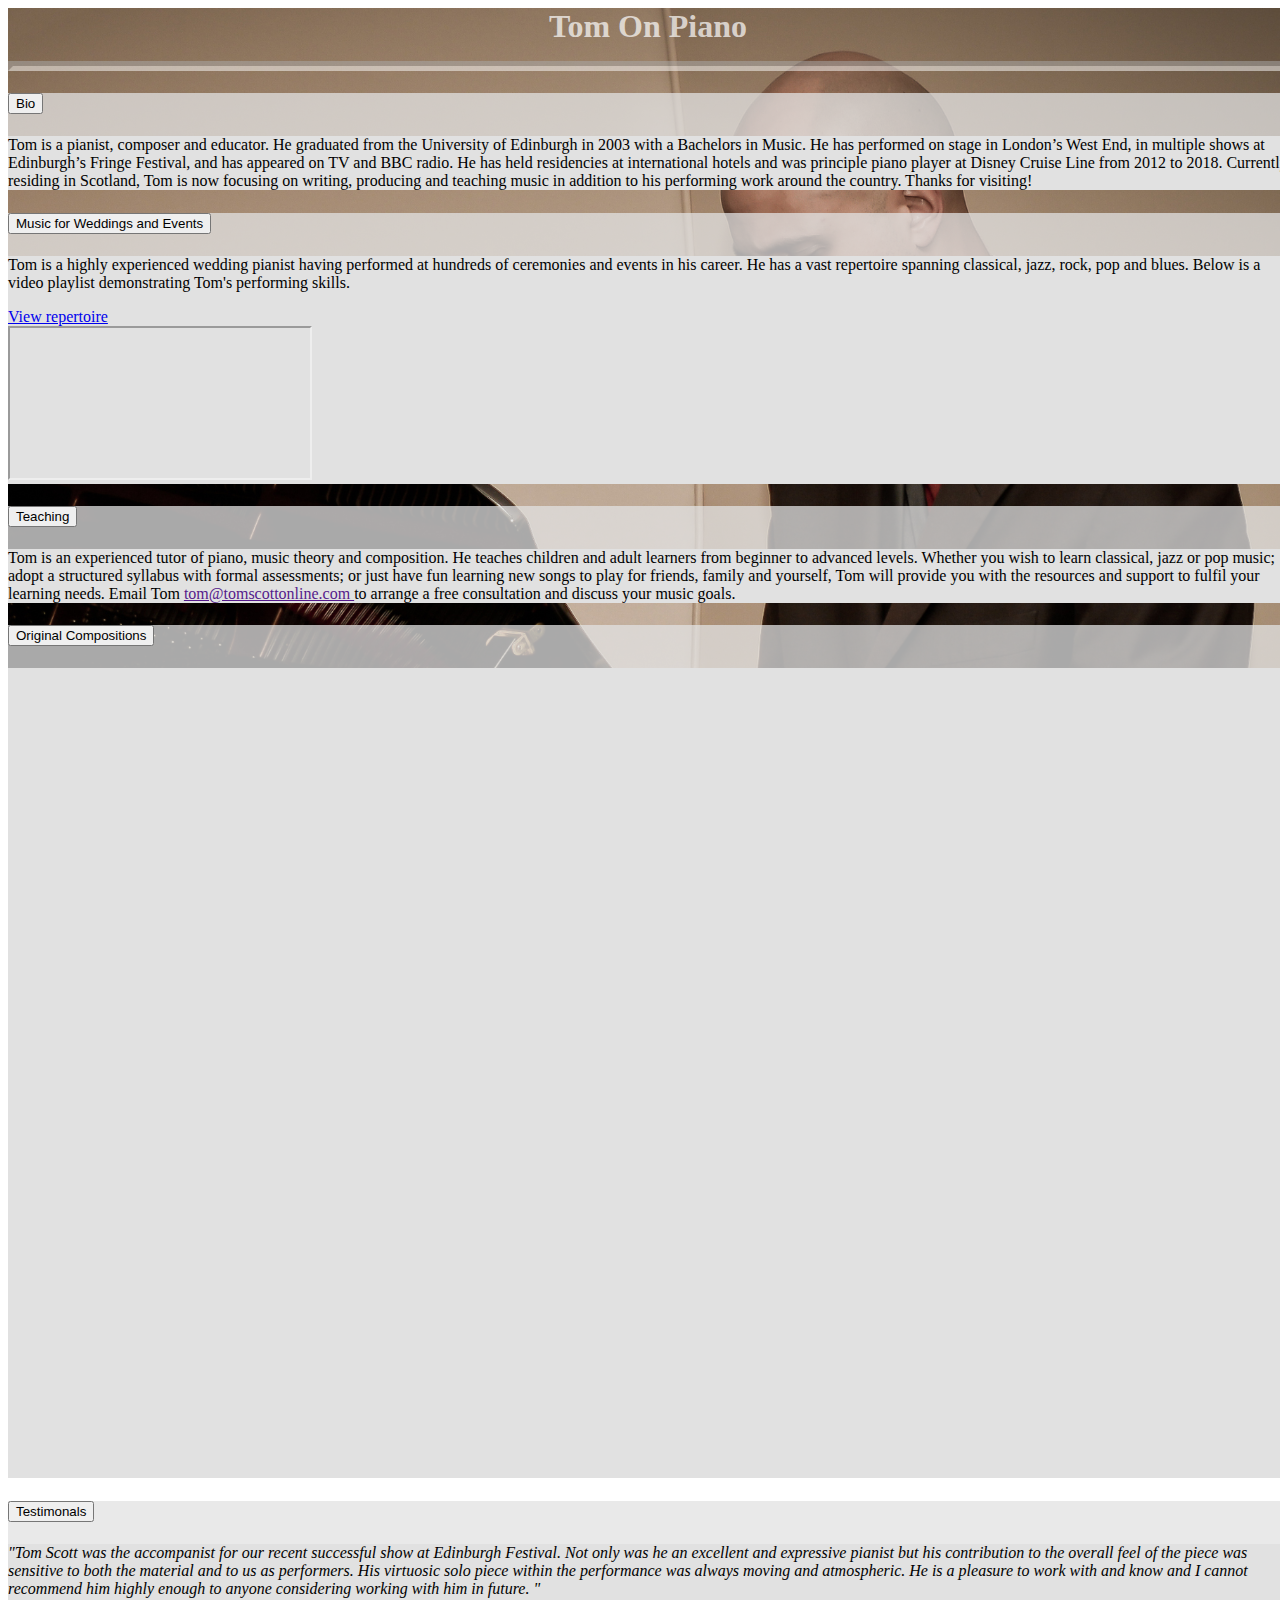
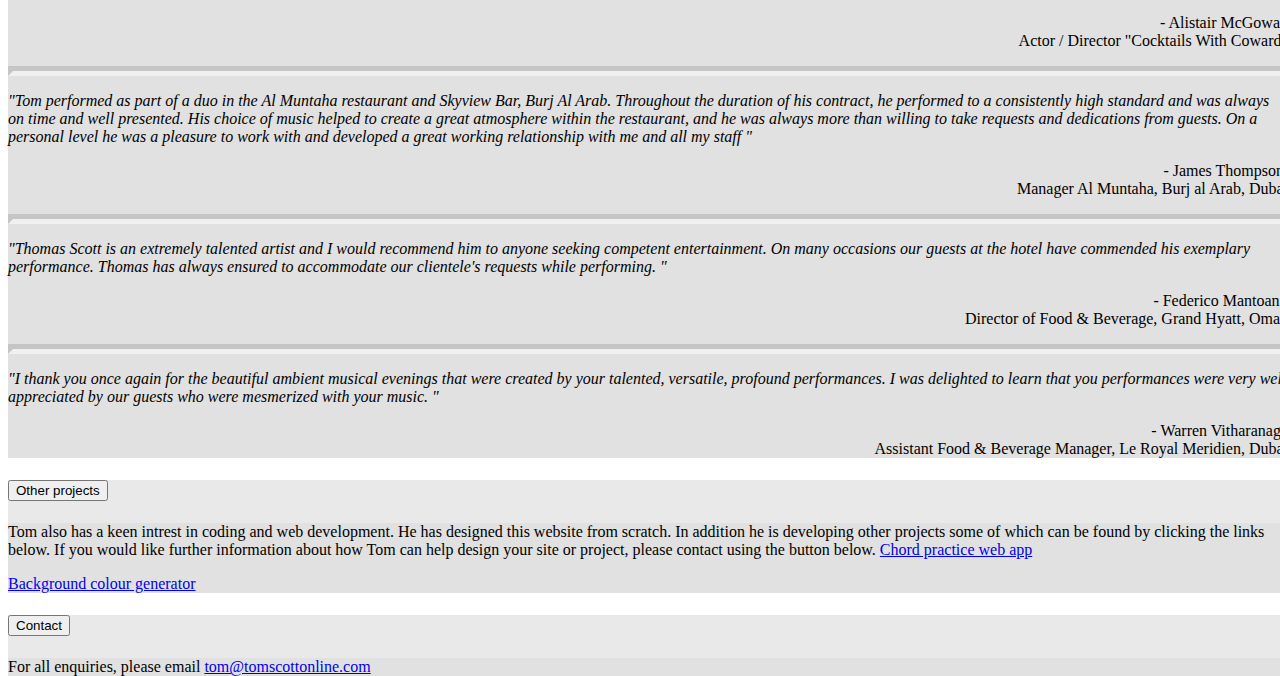
<file: index.html>
<!doctype html>
<html lang="en">
<head>
  <!-- Required meta tags -->
  <meta charset="utf-8">
  <meta name="viewport" content="width=device-width, initial-scale=1, shrink-to-fit=no">

  <!-- Bootstrap CSS -->
  <link href="https://cdn.jsdelivr.net/npm/bootstrap@5.1.0/dist/css/bootstrap.min.css" rel="stylesheet" integrity="sha384-KyZXEAg3QhqLMpG8r+8fhAXLRk2vvoC2f3B09zVXn8CA5QIVfZOJ3BCsw2P0p/We" crossorigin="anonymous">

  <link rel="stylesheet" type="text/css" href="style.css">

  <title>Tom On Piano</title>
</head>
<body>
 <div class="bground text-white d-flex">
   <div class="container my-auto">
    <div class="row">
     <div class="col-12 col-md-6 textbox my-auto">
        Tom On Piano
        <hr>
      </div>
    </div>
    <div class="row">
      <div class="col-12 col-md-6 my-auto text-center">
        <div id="accordion">
          <!-- Bio -->
          <div class="card" style="background-color: rgba(225,225,225,0.75);">
            <div class="card-header" id="headingBio">
              <h5 class="mb-0">
                <button class="btn" data-toggle="collapse" data-target="#bio" aria-expanded="true" aria-controls="bio">
                  Bio
                </button>
              </h5>
            </div>

            <div id="bio" class="collapse" aria-labelledby="headingBio" data-parent="#accordion">
              <div class="card-body" style="background-color: rgba(225,225,225,1);">
                <p class="card-text black-text">
                  Tom is a pianist, composer and educator. He graduated from the University of Edinburgh in 2003 with a Bachelors in Music. He has performed on stage in London’s West End, in multiple shows at Edinburgh’s Fringe Festival, and has appeared on TV and BBC radio. He has held residencies at international hotels and was principle piano player at Disney Cruise Line from 2012 to 2018. Currently residing in Scotland, Tom is now focusing on writing, producing and teaching music in addition to his performing work around the country. Thanks for visiting!
                </p>
              </div>
            </div>
          </div>
          <!-- Weddings and Events -->
          <div class="card" style="background-color: rgba(225,225,225,0.75);">
            <div class="card-header" id="Teaching">
              <h5 class="mb-0">
                <button class="btn" data-toggle="collapse" data-target="#collapseweddingsEvents" aria-expanded="true" aria-controls="collapseweddingsEvents">
                  Music for Weddings and Events
                </button>
              </h5>
            </div>

            <div id="collapseweddingsEvents" class="collapse" aria-labelledby="weddingsEvents" data-parent="#accordion">
              <div class="card-body" style="background-color: rgba(225,225,225,1);">
                <p class="card-text black-text">
                  Tom is a highly experienced wedding pianist having performed at hundreds of ceremonies and events in his career. He has a vast repertoire spanning classical, jazz, rock, pop and blues. Below is a video playlist demonstrating Tom's performing skills.
                </p>
                <a href="repertoire.html" class="btn btn-link">
                  View repertoire
                </a>
                <div class="ratio ratio-16x9">
                  <iframe src="https://www.youtube.com/embed/videoseries?list=PLS59f3Hh7FqeQNwDgxn_7NFFhqddviuwQ" title="YouTube video player" allow="accelerometer; autoplay; clipboard-write; encrypted-media; gyroscope; picture-in-picture" allowfullscreen></iframe>
                </div>
              </div>
            </div>
          </div>
          <!-- Teaching -->
          <div class="card" style="background-color: rgba(225,225,225,0.75);">
            <div class="card-header" id="Teaching">
              <h5 class="mb-0">
                <button class="btn" data-toggle="collapse" data-target="#collapseTeaching" aria-expanded="true" aria-controls="collapseTeaching">
                  Teaching
                </button>
              </h5>
            </div>

            <div id="collapseTeaching" class="collapse" aria-labelledby="Teaching" data-parent="#accordion">
              <div class="card-body" style="background-color: rgba(225,225,225,1);">
                <p class="card-text black-text">
                  Tom is an experienced tutor of piano, music theory and composition. He teaches children and adult learners from beginner to advanced levels. Whether you wish to learn classical, jazz or pop music; adopt a structured syllabus with formal assessments; or just have fun learning new songs to play for friends, family and yourself, Tom will provide you with the resources and support to fulfil your learning needs. Email Tom <a href "mailto:tom@tomscottonline.com"> tom@tomscottonline.com </a> to arrange a free consultation and discuss your music goals.
                </p>
                </div>
              </div>
            </div>
          </div>
          <!-- Original Compositions-->
          <div class="card" style="background-color: rgba(225,225,225,0.75);">
            <div class="card-header" id="headingTwo">
              <h5 class="mb-0">
                <button class="btn collapsed" data-toggle="collapse" data-target="#collapseTwo" aria-expanded="false" aria-controls="collapseTwo">
                  Original Compositions
                </button>
              </h5>
            </div>
            <div id="collapseTwo" class="collapse" aria-labelledby="headingTwo" data-parent="#accordion">
              <div class="card-body" style="background-color: rgba(225,225,225,1);">
                <div class="clear-opac">
                  <div class="ratio ratio-16x9">
                    <iframe class="vids" src="https://www.youtube.com/embed/VbmUixleico" frameborder="0" allow="accelerometer; autoplay; encrypted-media; gyroscope; picture-in-picture" allowfullscreen></iframe>
                  </div>
                  <div class="ratio ratio-16x9">
                    <iframe class="vids" src="https://www.youtube.com/embed/YjmFXOTNyLQ" frameborder="0" allow="accelerometer; autoplay; encrypted-media; gyroscope; picture-in-picture" allowfullscreen></iframe>
                  </div>
                  <div class="ratio ratio-16x9">
                    <iframe class="vids" src="https://www.youtube.com/embed/y_qtz6nIWcE" frameborder="0" allow="accelerometer; autoplay; clipboard-write; encrypted-media; gyroscope; picture-in-picture" allowfullscreen></iframe>
                  </div>                  
                  <iframe class="vids" style="border: 0; width: 100%; height: 120px;" src="https://bandcamp.com/EmbeddedPlayer/track=1131683122/size=large/bgcol=ffffff/linkcol=0687f5/tracklist=false/artwork=small/transparent=true/" seamless><a href="https://tomonpiano.bandcamp.com/track/muckle-flugga">Muckle Flugga by Tom on Piano</a></iframe>
                  <iframe class="vids" style="border: 0; width: 100%; height: 120px;" src="https://bandcamp.com/EmbeddedPlayer/track=3625566721/size=large/bgcol=ffffff/linkcol=0687f5/tracklist=false/artwork=small/transparent=true/" seamless><a href="https://tomonpiano.bandcamp.com/track/proemium">Proemium by Tom on Piano</a></iframe>
                </div>

              </div>
            </div>
          </div>
          <!-- Testimonials -->
          <div class="card" style="background-color: rgba(225,225,225,0.75);">
            <div class="card-header" id="testimonials">
              <h5 class="mb-0">
                <button class="btn collapsed" data-toggle="collapse" data-target="#collapseTestinmonials" aria-expanded="false" aria-controls="collapseTestinmonials">
                  Testimonals
                </button>
              </h5>
            </div>
            <div id="collapseTestinmonials" class="collapse" aria-labelledby="testimonials" data-parent="#accordion">
              <div class="card-body" style="background-color: rgba(225,225,225,1);">
                <div class="clear-opac">
                  <p class="testimonial">"Tom Scott was the accompanist for our recent successful show at Edinburgh Festival. Not
                    only was he an excellent and expressive pianist but his contribution to the overall feel of
                    the piece was sensitive to both the material and to us as performers. His virtuosic solo
                    piece within the performance was always moving and atmospheric. He is a pleasure to
                    work with and know and I cannot recommend him highly enough to anyone considering
                    working with him in future.
                    "</p>
                  <div class = "person">
                    <p>- Alistair McGowan <br> Actor / Director "Cocktails With Coward"</p>
                  </div>
                  <hr>
                  <p class="testimonial">
                    "Tom performed as part of a duo in the Al Muntaha restaurant and Skyview Bar, Burj Al Arab. Throughout the duration of his contract, he performed to a consistently high standard and was always on time and well presented. His choice of music helped to create a great atmosphere within the restaurant, and he was always more than willing to take requests and dedications from guests. On a personal level he was a pleasure to work with and developed a great working relationship with me and all my staff "
                  </p>
                  <div class = "person">
                    <p>
                      - James Thompson, <br>
                      Manager Al Muntaha, Burj al Arab, Dubai
                    </p>
                  </div>
                  <hr>
                  <p class="testimonial">
                    "Thomas Scott is an extremely talented artist and I would recommend him to anyone seeking competent entertainment. On many occasions our guests at the hotel have commended his exemplary performance. Thomas has always ensured to accommodate our clientele's requests while performing. "
                  </p>
                  <div class = "person">
                    <p>
                      - Federico Mantoani, <br>
                      Director of Food & Beverage, Grand Hyatt, Oman
                    </p>
                  </div>
                  <hr>
                  <p class="testimonial">
                    "I thank you once again for the beautiful ambient musical evenings that were created by your talented, versatile, profound performances. I was delighted to learn that you performances were very well appreciated by our guests who were mesmerized with your music. "
                  </p>
                  <div class = "person">
                    <p>
                      - Warren Vitharanage <br>
                      Assistant Food & Beverage Manager,
                      Le Royal Meridien, Dubai
                    </p>
                  </div>
                </div>

              </div>
            </div>
          </div>
          <!-- Other Projects -->
          <div class="card" style="background-color: rgba(225,225,225,0.75);">
            <div class="card-header" id="headingThree">
              <h5 class="mb-0">
                <button class="btn collapsed" data-toggle="collapse" data-target="#collapseThree" aria-expanded="false" aria-controls="collapseThree">
                  Other projects
                </button>
              </h5>
            </div>
            <div id="collapseThree" class="collapse" aria-labelledby="headingThree" data-parent="#accordion">
              <div class="card-body" style="background-color: rgba(225,225,225,1);">
                <div class="clear-opac">
                  <p class="card-text black-text">
                    Tom also has a keen intrest in coding and web development. He has designed this website from scratch. In addition he is developing other projects some of which can be found by clicking the links below. If you would like further information about how Tom can help design your site or project, please contact using the button below. 
                    <a href="https://dustymcnugget.github.io/chordpractice/">Chord practice web app</a>
                  </p>
                  <p class="card-text black-text">
                    <a href="https://dustymcnugget.github.io/Background-Generator/">Background colour generator</a>
                  </p>
                </div>

              </div>
            </div>
          </div>
          <!-- Contact -->
          <div class="card" style="background-color: rgba(225,225,225,0.75);">
            <div class="card-header" id="headingFour">
              <h5 class="mb-0">
                <button class="btn collapsed" data-toggle="collapse" data-target="#collapseFour" aria-expanded="false" aria-controls="collapseFour">
                  Contact
                </button>
              </h5>
            </div>
            <div id="collapseFour" class="collapse" aria-labelledby="headingFour" data-parent="#accordion">
              <div class="card-body" style="background-color: rgba(225,225,225,1);">
                <div class="clear-opac">
                  <p class="card-text black-text">
                   For all enquiries, please email <a href="mailto:tom@tomscottonline.com">tom@tomscottonline.com</a>
                  </p>

                </div>

              </div>
            </div>
          </div>
        </div>
        
        </div>
      </div>
    </div>
  </div>
</div>
</div>

<!-- Optional JavaScript -->
<!-- jQuery first, then Popper.js, then Bootstrap JS -->
<script src="https://code.jquery.com/jquery-3.3.1.slim.min.js" integrity="sha384-q8i/X+965DzO0rT7abK41JStQIAqVgRVzpbzo5smXKp4YfRvH+8abtTE1Pi6jizo" crossorigin="anonymous"></script>
<script src="https://cdnjs.cloudflare.com/ajax/libs/popper.js/1.14.3/umd/popper.min.js" integrity="sha384-ZMP7rVo3mIykV+2+9J3UJ46jBk0WLaUAdn689aCwoqbBJiSnjAK/l8WvCWPIPm49" crossorigin="anonymous"></script>
<script src="https://stackpath.bootstrapcdn.com/bootstrap/4.1.3/js/bootstrap.min.js" integrity="sha384-ChfqqxuZUCnJSK3+MXmPNIyE6ZbWh2IMqE241rYiqJxyMiZ6OW/JmZQ5stwEULTy" crossorigin="anonymous"></script>
</body>
</html>
</file>
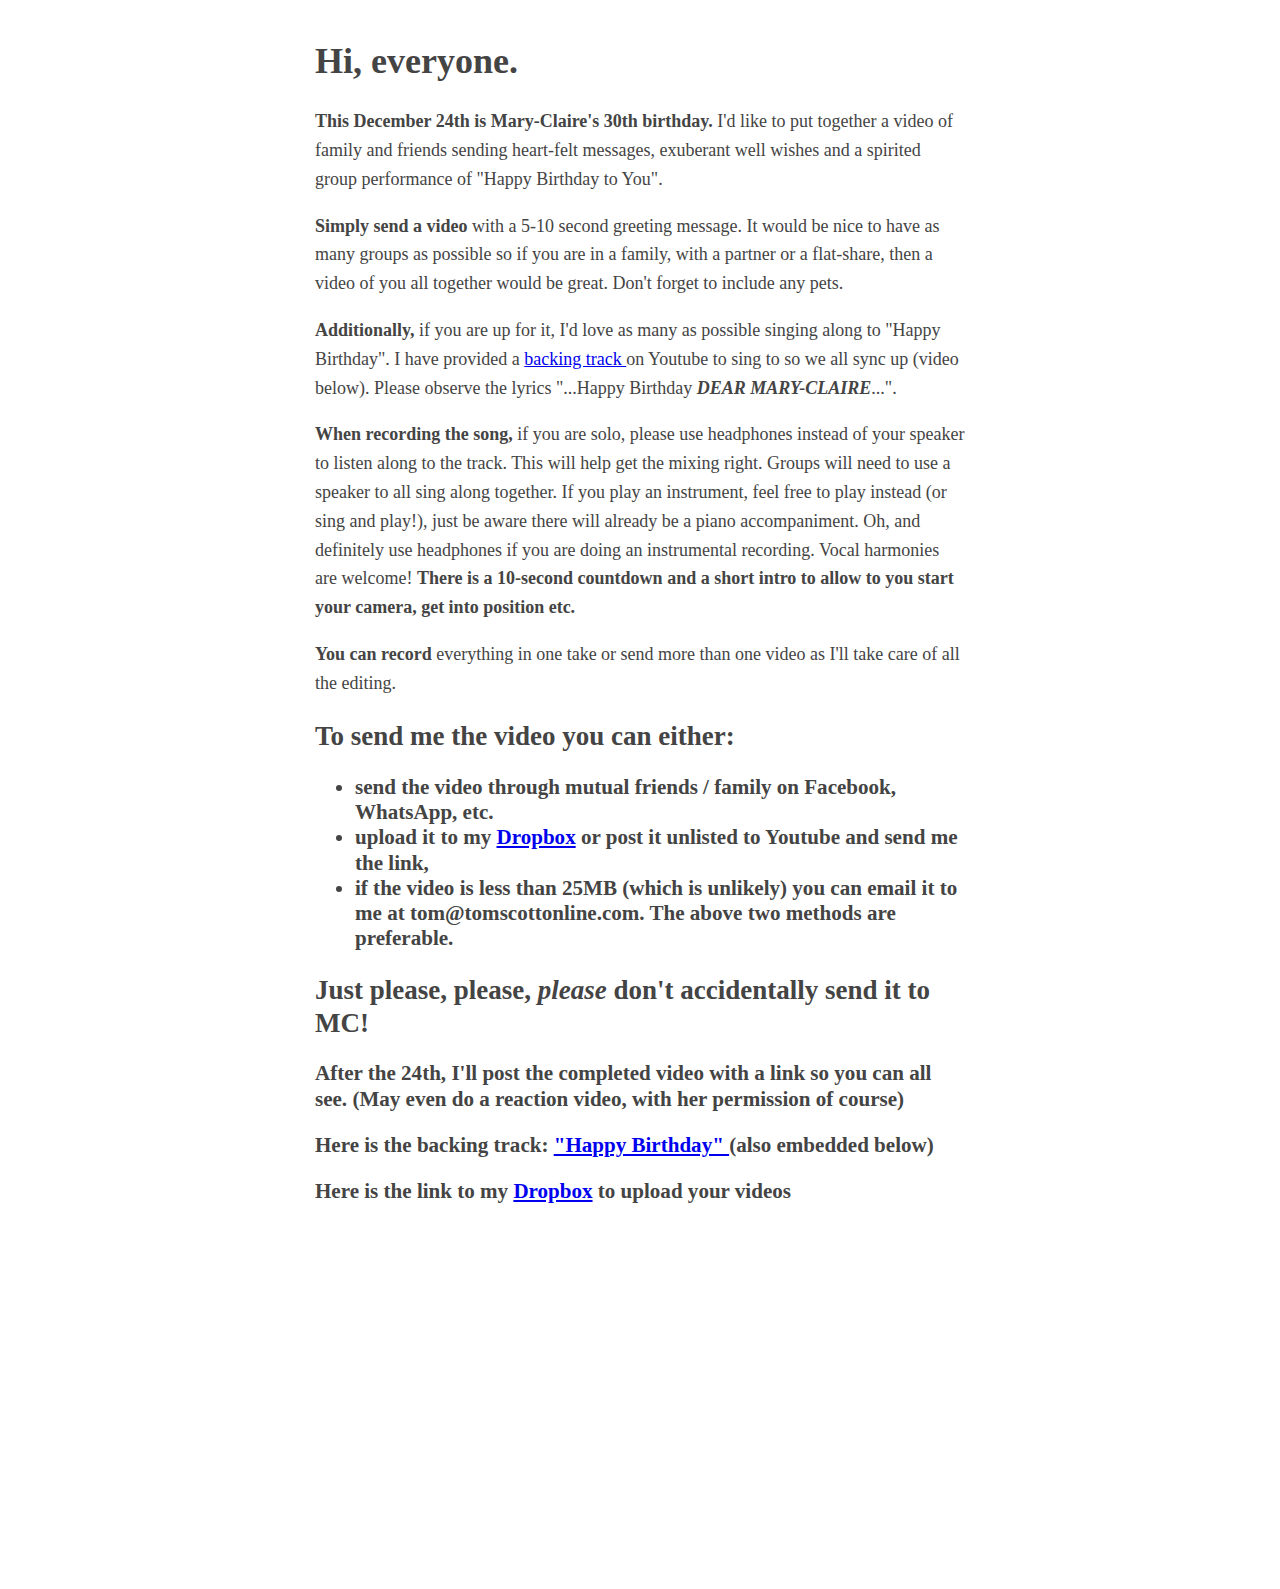
<file: hbmc.html>
<!DOCTYPE html>
<html>
    <head>
    <meta charset="utf-8"><meta
        name="viewport" content="width=device-width, initial-scale=1">
        <title>Mary-Claire's B'Day Page</title>
        <style type="text/css">body{margin:40px
        auto;max-width:650px;line-height:1.6;font-size:18px;color:#444;padding:0
        10px}h1,h2,h3{line-height:1.2}</style>
    </head>
    <body>        
        <p>
            <h1>Hi, everyone.</h1><b>This December 24th is Mary-Claire's 30th birthday.</b> I'd like to put together a video of family and friends sending heart-felt messages, exuberant well wishes and a spirited group performance of "Happy Birthday to You".
        </p>
            <b>Simply send a video</b> with a 5-10 second greeting message. It would be nice to have as many groups as possible so if you are in a family, with a partner or a flat-share, then a video of you all together would be great. Don't forget to include any pets. 
        <p>
            <b>Additionally,</b> if you are up for it, I'd love as many as possible singing along to "Happy Birthday". I have provided a <a href="https://youtu.be/x45jmXyEJn8"> backing track </a>on Youtube to sing to so we all sync up (video below). Please observe the lyrics "...Happy Birthday <b><i>DEAR MARY-CLAIRE</b></i>...".
        </p>
        <p>
            <b>When recording the song,</b> if you are solo, please use headphones instead of your speaker to listen along to the track. This will help get the mixing right. Groups will need to use a speaker to all sing along together. If you play an instrument, feel free to play instead (or sing and play!), just be aware there will already be a piano accompaniment. Oh, and definitely use headphones if you are doing an instrumental recording. Vocal harmonies are welcome! <b>There is a 10-second countdown and a short intro to allow to you start your camera, get into position etc. </b>
        </p>
        <p>
            <p>
                <b>You can record</b> everything in one take or send more than one video as I'll take care of all the editing. 
            </p>
        <p>
            <h2>To send me the video you can either:</h2>             
            <h3>
            <ul>
                <li>
                    send the video through mutual friends / family on Facebook, WhatsApp, etc.
                </li>
                <li>
                    upload it to my <a href="https://www.dropbox.com/request/9P28zVntMNnsjoR3klGs">Dropbox</a> or post it unlisted to Youtube and send me the link,
                </li>
                <li>
                    if the video is less than 25MB (which is unlikely) you can email it to me at tom@tomscottonline.com. The above two methods are preferable.
                </li>
            </ul>
            </h3>
        </p>
        <p>
            <h2>Just please, please, <i>please</i> don't accidentally send it to MC!</h2>            
        </p>
            <h3>After the 24th, I'll post the completed video with a link so you can all see. (May even do a reaction video, with her permission of course)</h3>
        <p>
            <h3>Here is the backing track: <a href="https://youtu.be/x45jmXyEJn8"> "Happy Birthday" </a> (also embedded below)</h3>  
        </p>
        <p>
            <h3>Here is the link to my <a href="https://www.dropbox.com/request/9P28zVntMNnsjoR3klGs">Dropbox</a> to upload your videos</h3>      
        </p>
        <iframe width="560" height="315" src="https://www.youtube.com/embed/x45jmXyEJn8" frameborder="0" allow="accelerometer; autoplay; clipboard-write; encrypted-media; gyroscope; picture-in-picture" allowfullscreen></iframe>
    </body>
</html>
</file>
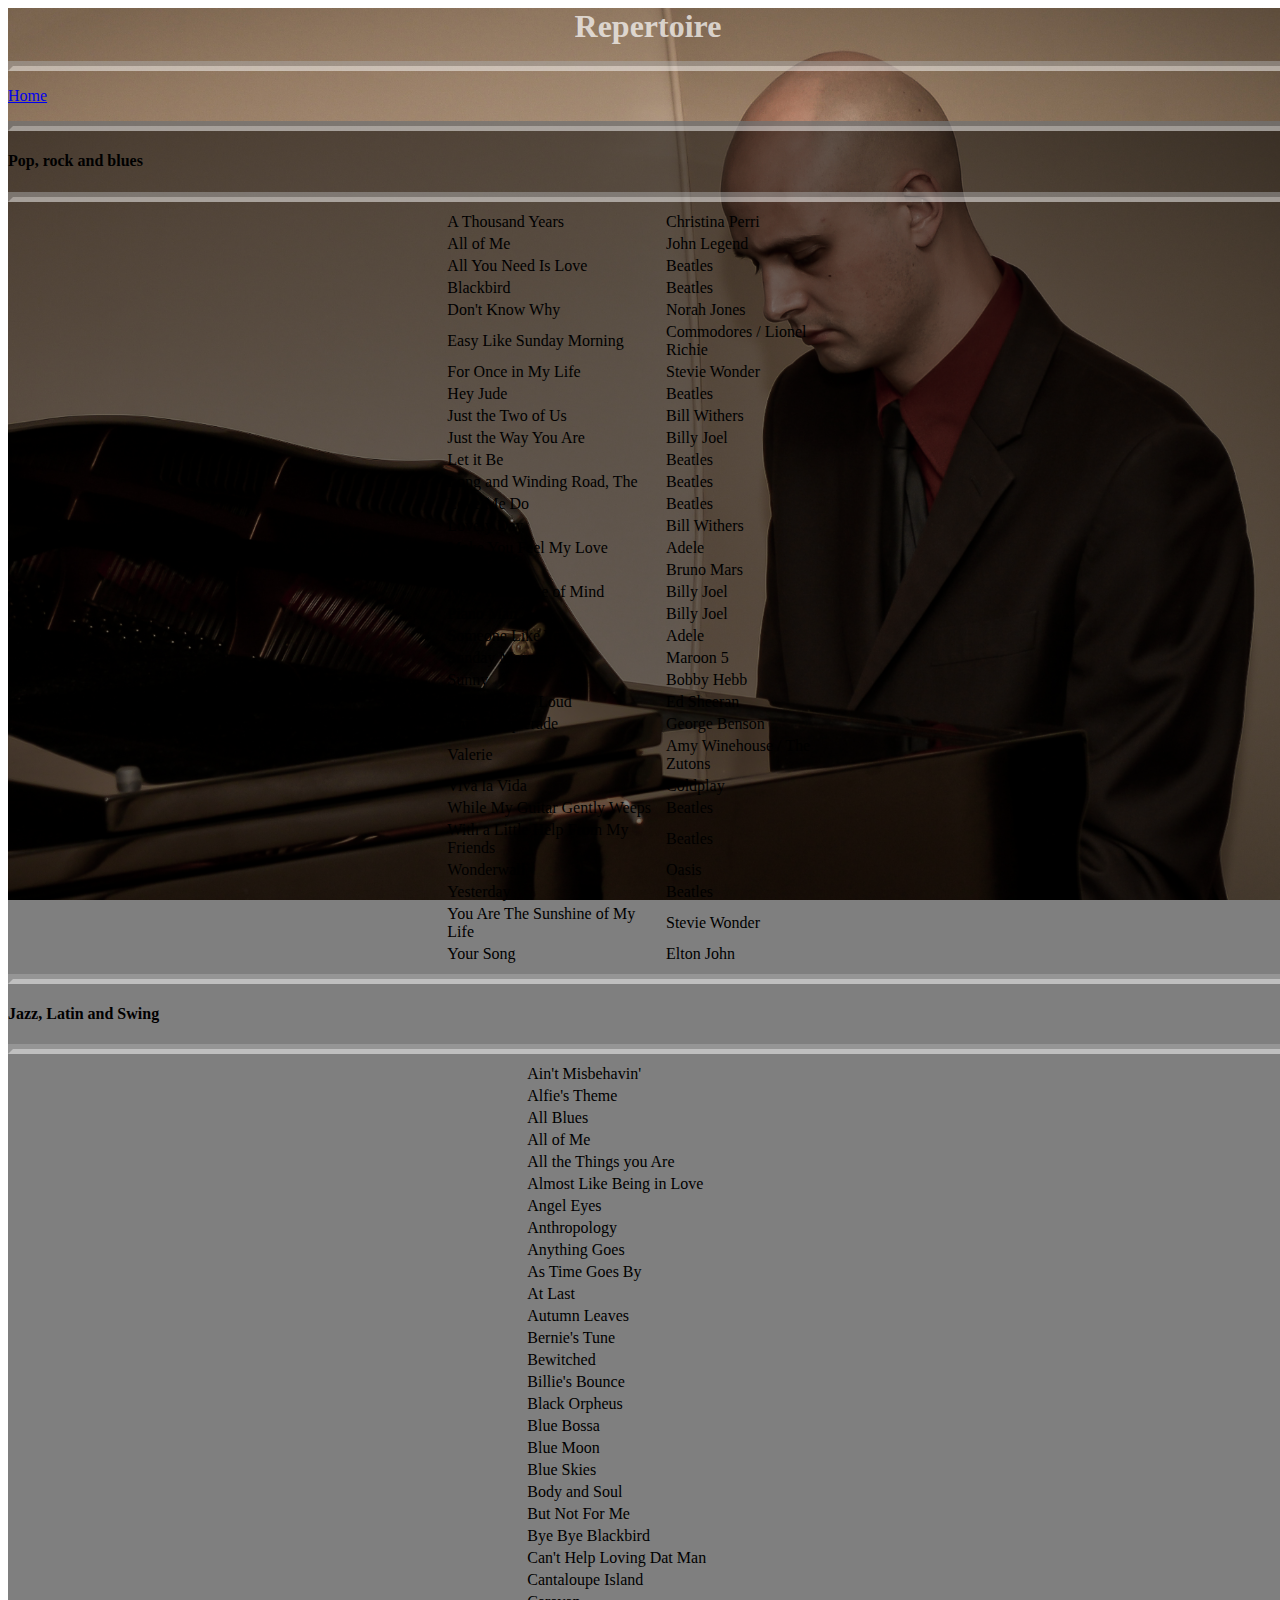
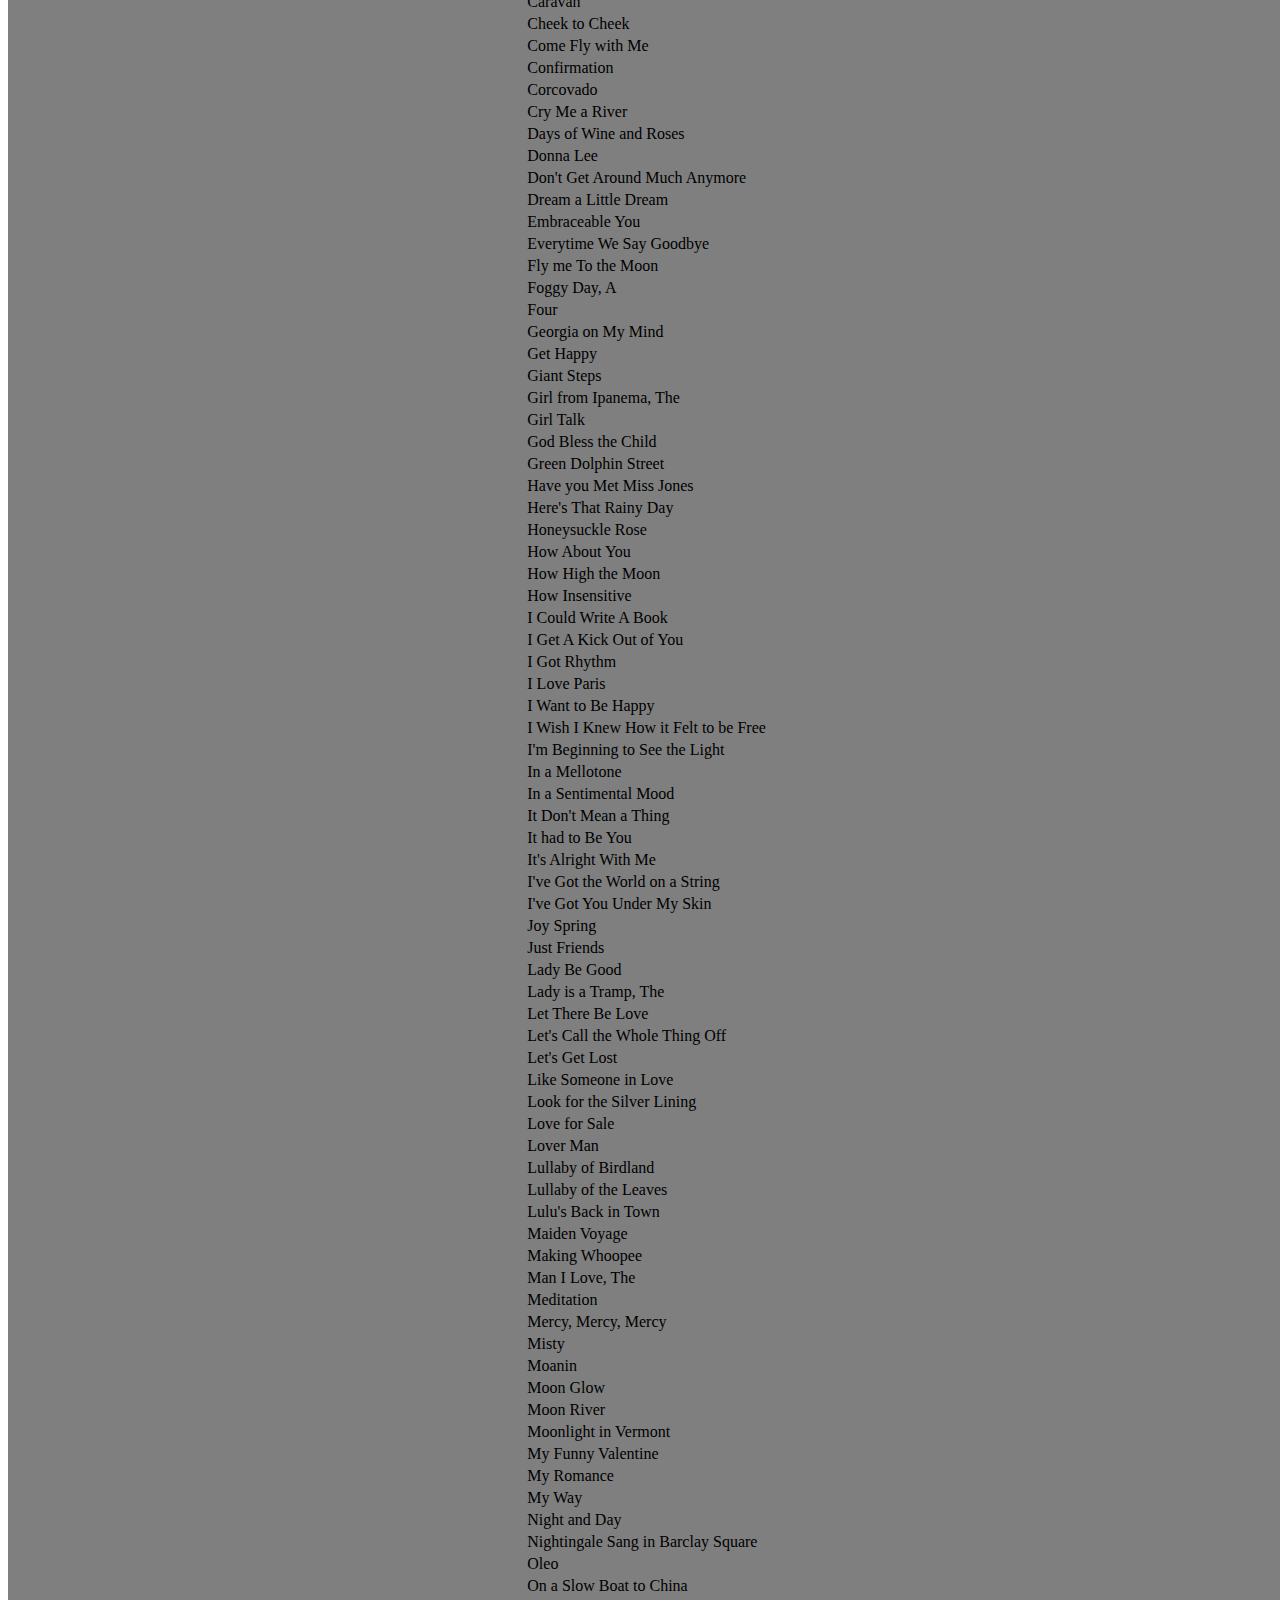
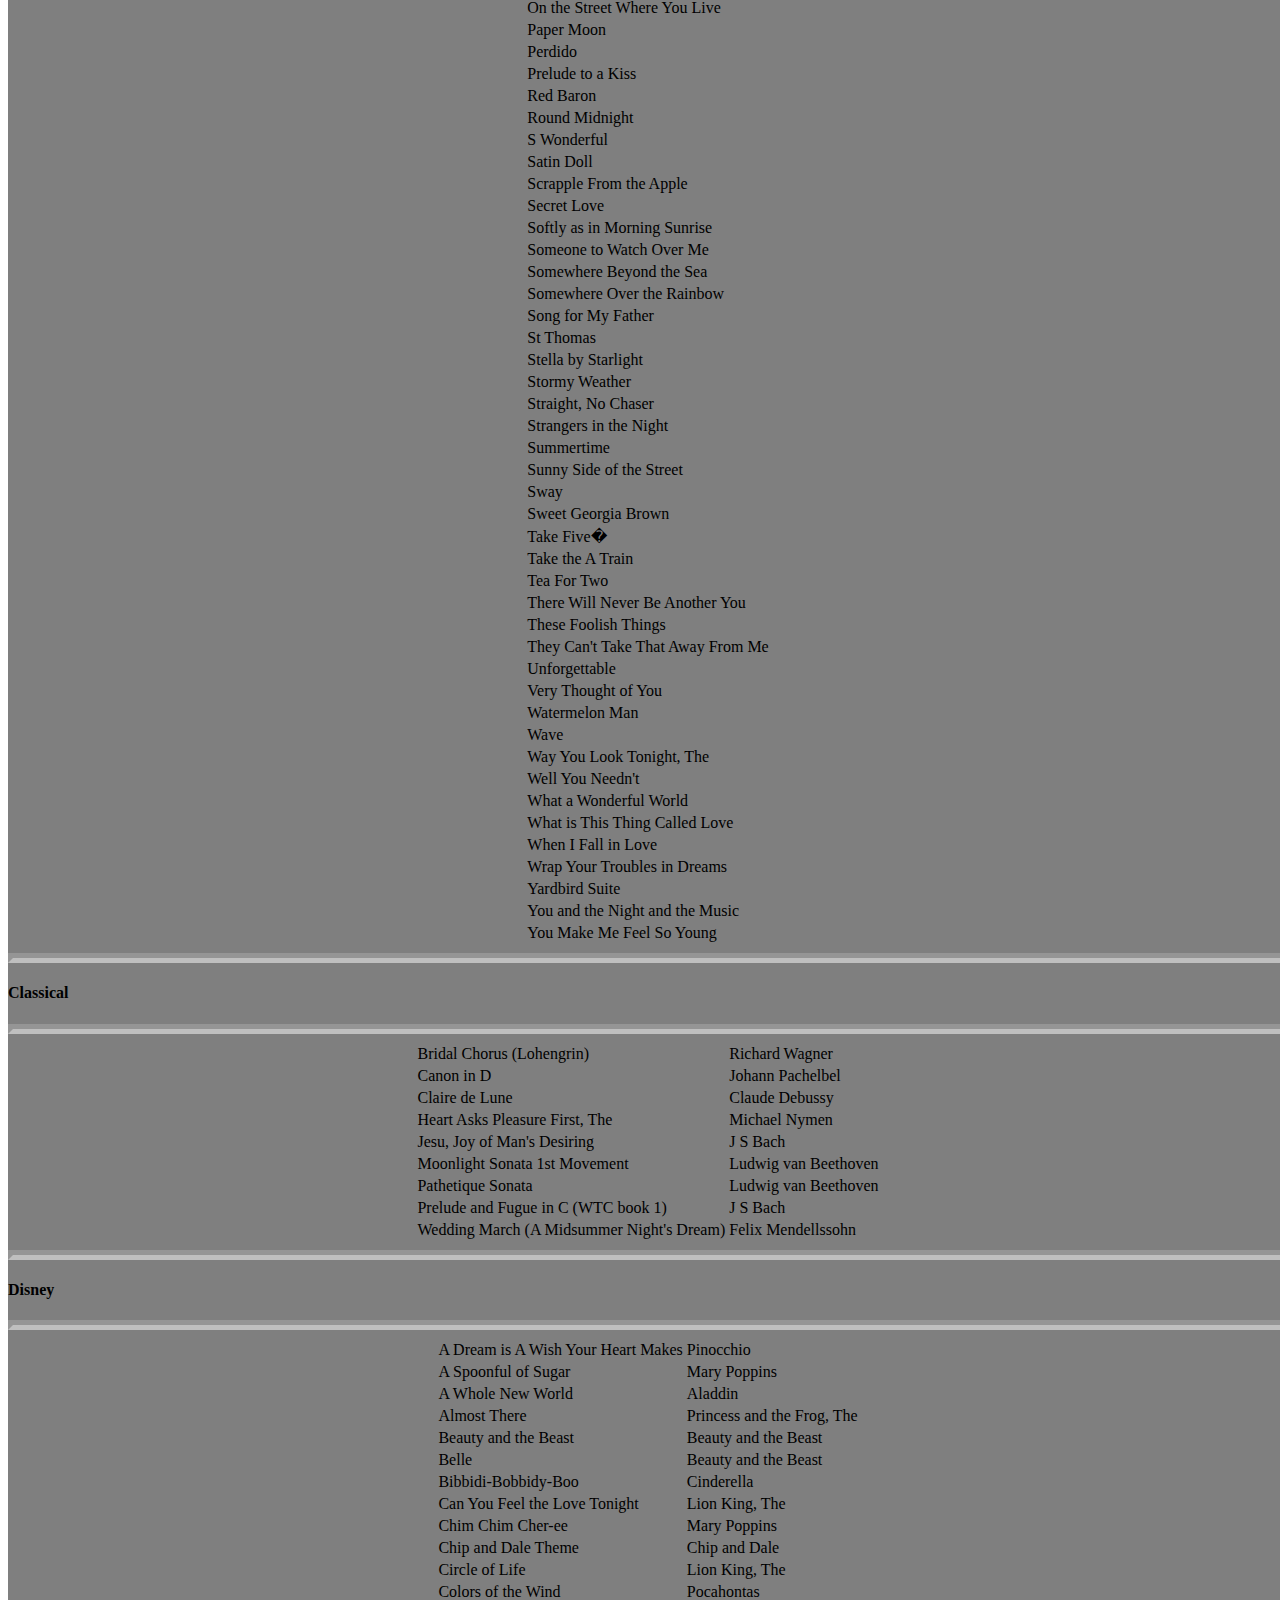
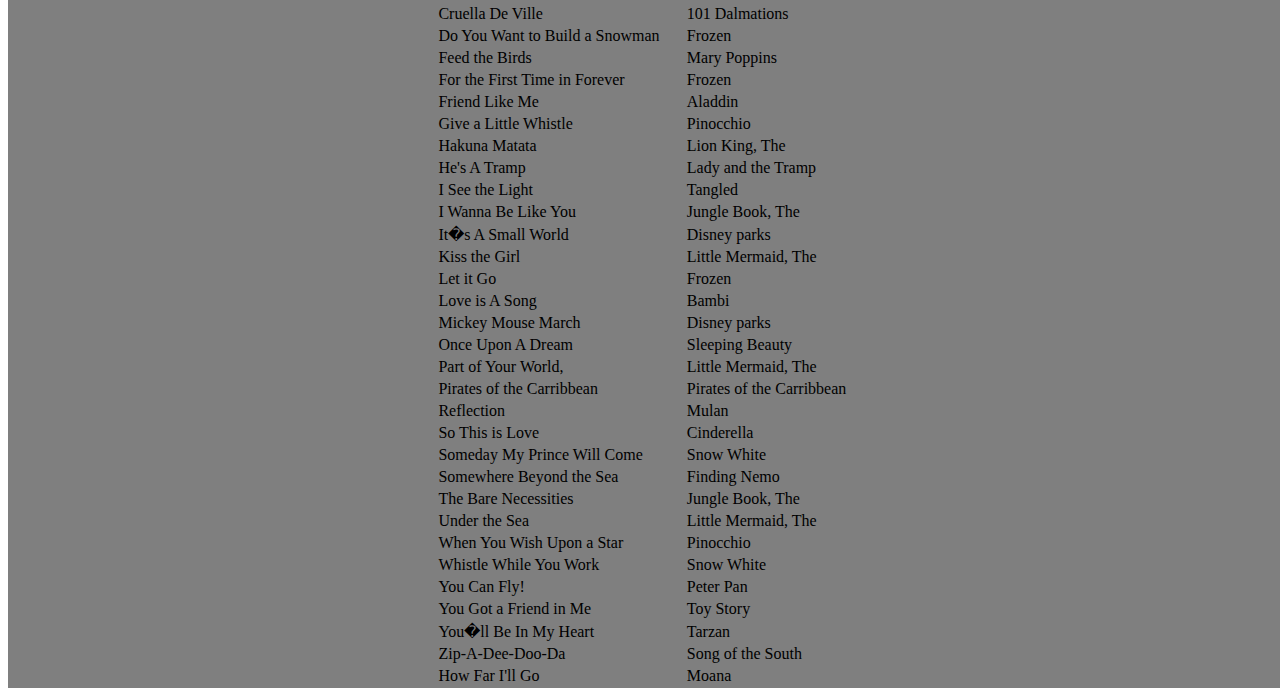
<file: repertoire.html>
<!doctype html>
<html lang="en">
<head>
  <!-- Required meta tags -->
  <meta charset="utf-8">
  <meta name="viewport" content="width=device-width, initial-scale=1, shrink-to-fit=no">

  <!-- Bootstrap CSS -->
  <link href="https://cdn.jsdelivr.net/npm/bootstrap@5.1.0/dist/css/bootstrap.min.css" rel="stylesheet" integrity="sha384-KyZXEAg3QhqLMpG8r+8fhAXLRk2vvoC2f3B09zVXn8CA5QIVfZOJ3BCsw2P0p/We" crossorigin="anonymous">

  <link rel="stylesheet" type="text/css" href="style.css">

  <title>Tom On Piano - Repertoire</title>
</head>
<body>
    <div class="bground text-center text-white d-flex">
        <div class="container text-center my-auto">
            <div class="row">
                <div class="textbox my-auto">
                Repertoire
                <hr>
                </div>
            </div>
            <a href="index.html" class="btn btn-link">Home</a>
            <p></p>
            <div class="row overflow-auto">
                <div class="container" style="background-color: rgba(0,0,0,0.5);">
                    <hr>
                    <h4>Pop, rock and blues</h4>
                    <hr>
                    <div id="Repertoire_3342" align=center x:publishsource="Excel">

                        <table>
                         <col>
                         <col class=xl633342>
                         <tr height=17 style='height:12.75pt'>
                            <td height=17 class=xl6614437 width=215 style='height:12.75pt;width:161pt'>A
                            Thousand Years</td>
                            <td class=xl6714437 width=183 style='width:137pt'>Christina Perri</td>
                           </tr>
                           <tr height=17 style='height:12.75pt'>
                            <td height=17 class=xl6614437 style='height:12.75pt'>All of Me</td>
                            <td class=xl6714437>John Legend</td>
                           </tr>
                           <tr height=17 style='height:12.75pt'>
                            <td height=17 class=xl6614437 style='height:12.75pt'>All You Need Is Love</td>
                            <td class=xl6514437>Beatles</td>
                           </tr>
                           <tr height=17 style='height:12.75pt'>
                            <td height=17 class=xl6614437 style='height:12.75pt'>Blackbird</td>
                            <td class=xl6514437>Beatles</td>
                           </tr>
                           <tr height=17 style='height:12.75pt'>
                            <td height=17 class=xl6614437 style='height:12.75pt'>Don't Know Why</td>
                            <td class=xl6714437>Norah Jones</td>
                           </tr>
                           <tr height=17 style='height:12.75pt'>
                            <td height=17 class=xl6614437 style='height:12.75pt'>Easy Like Sunday Morning</td>
                            <td class=xl6514437>Commodores / Lionel Richie</td>
                           </tr>
                           <tr height=17 style='height:12.75pt'>
                            <td height=17 class=xl1514437 style='height:12.75pt'>For Once in My Life</td>
                            <td class=xl6714437>Stevie Wonder</td>
                           </tr>
                           <tr height=17 style='height:12.75pt'>
                            <td height=17 class=xl6614437 style='height:12.75pt'>Hey Jude</td>
                            <td class=xl6514437>Beatles</td>
                           </tr>
                           <tr height=17 style='height:12.75pt'>
                            <td height=17 class=xl1514437 style='height:12.75pt'>Just the Two of Us</td>
                            <td class=xl6514437>Bill Withers</td>
                           </tr>
                           <tr height=17 style='height:12.75pt'>
                            <td height=17 class=xl6614437 style='height:12.75pt'>Just the Way You Are</td>
                            <td class=xl6714437>Billy Joel</td>
                           </tr>
                           <tr height=17 style='height:12.75pt'>
                            <td height=17 class=xl1514437 style='height:12.75pt'>Let it Be</td>
                            <td class=xl6714437>Beatles</td>
                           </tr>
                           <tr height=17 style='height:12.75pt'>
                            <td height=17 class=xl6614437 style='height:12.75pt'>Long and Winding Road,
                            The</td>
                            <td class=xl6514437>Beatles</td>
                           </tr>
                           <tr height=17 style='height:12.75pt'>
                            <td height=17 class=xl6614437 style='height:12.75pt'>Love Me Do</td>
                            <td class=xl6514437>Beatles</td>
                           </tr>
                           <tr height=17 style='height:12.75pt'>
                            <td height=17 class=xl1514437 style='height:12.75pt'>Lovely Day</td>
                            <td class=xl6514437>Bill Withers</td>
                           </tr>
                           <tr height=17 style='height:12.75pt'>
                            <td height=17 class=xl6614437 style='height:12.75pt'>Make You Feel My Love</td>
                            <td class=xl6714437>Adele</td>
                           </tr>
                           <tr height=17 style='height:12.75pt'>
                            <td height=17 class=xl1514437 style='height:12.75pt'>Marry You</td>
                            <td class=xl6514437>Bruno Mars</td>
                           </tr>
                           <tr height=17 style='height:12.75pt'>
                            <td height=17 class=xl6614437 style='height:12.75pt'>New York State of Mind</td>
                            <td class=xl6714437>Billy Joel</td>
                           </tr>
                           <tr height=17 style='height:12.75pt'>
                            <td height=17 class=xl6614437 style='height:12.75pt'>Piano Man</td>
                            <td class=xl6714437>Billy Joel</td>
                           </tr>
                           <tr height=17 style='height:12.75pt'>
                            <td height=17 class=xl1514437 style='height:12.75pt'>Someone Like You</td>
                            <td class=xl6714437>Adele</td>
                           </tr>
                           <tr height=17 style='height:12.75pt'>
                            <td height=17 class=xl1514437 style='height:12.75pt'>Sunday Morning</td>
                            <td class=xl6714437>Maroon 5</td>
                           </tr>
                           <tr height=17 style='height:12.75pt'>
                            <td height=17 class=xl6614437 style='height:12.75pt'>Sunny</td>
                            <td class=xl6514437>Bobby Hebb</td>
                           </tr>
                           <tr height=17 style='height:12.75pt'>
                            <td height=17 class=xl6614437 style='height:12.75pt'>Thinking Out Loud</td>
                            <td class=xl6714437>Ed Sheeran</td>
                           </tr>
                           <tr height=17 style='height:12.75pt'>
                            <td height=17 class=xl1514437 style='height:12.75pt'>This Masquerade</td>
                            <td class=xl6514437>George Benson</td>
                           </tr>
                           <tr height=17 style='height:12.75pt'>
                            <td height=17 class=xl1514437 style='height:12.75pt'>Valerie</td>
                            <td class=xl6514437>Amy Winehouse / The Zutons</td>
                           </tr>
                           <tr height=17 style='height:12.75pt'>
                            <td height=17 class=xl1514437 style='height:12.75pt'>Viva la Vida</td>
                            <td class=xl6514437>Coldplay</td>
                           </tr>
                           <tr height=17 style='height:12.75pt'>
                            <td height=17 class=xl6614437 style='height:12.75pt'>While My Guitar Gently
                            Weeps</td>
                            <td class=xl6514437>Beatles</td>
                           </tr>
                           <tr height=17 style='height:12.75pt'>
                            <td height=17 class=xl6614437 style='height:12.75pt'>With a Little Help From
                            My Friends</td>
                            <td class=xl6514437>Beatles</td>
                           </tr>
                           <tr height=17 style='height:12.75pt'>
                            <td height=17 class=xl6614437 style='height:12.75pt'>Wonderwall</td>
                            <td class=xl6714437>Oasis</td>
                           </tr>
                           <tr height=17 style='height:12.75pt'>
                            <td height=17 class=xl1514437 style='height:12.75pt'>Yesterday</td>
                            <td class=xl6514437>Beatles</td>
                           </tr>
                           <tr height=17 style='height:12.75pt'>
                            <td height=17 class=xl1514437 style='height:12.75pt'>You Are The Sunshine of
                            My Life</td>
                            <td class=xl6714437>Stevie Wonder</td>
                           </tr>
                           <tr height=17 style='height:12.75pt'>
                            <td height=17 class=xl6614437 style='height:12.75pt'>Your Song</td>
                            <td class=xl6714437>Elton John</td>
                           </tr>
                           <![if supportMisalignedColumns]>
                           <tr height=0 style='display:none'>
                            <td width=215 style='width:161pt'></td>
                            <td width=183 style='width:137pt'></td>
                           </tr>
                         <![if supportMisalignedColumns]>
                         <tr height=0 style='display:none'>
                          <td width=283 style='width:212pt'></td>
                          <td width=209 style='width:157pt'></td>
                         </tr>
                         <![endif]>
                        </table>
                        
                    </div>
                    <hr>
                    <h4>Jazz, Latin and Swing</h4>
                    <hr>
                    <div id="Repertoire_9027" align=center x:publishsource="Excel" >

                        <table>
                         <col>
                         <tr height=17 style='height:12.75pt'>
                          <td height=17 class=xl659027>Ain't
                          Misbehavin'</td>
                         </tr>
                         <tr height=17 style='height:12.75pt'>
                          <td height=17 class=xl659027 style='height:12.75pt'>Alfie's Theme</td>
                         </tr>
                         <tr height=17 style='height:12.75pt'>
                          <td height=17 class=xl659027 style='height:12.75pt'>All Blues</td>
                         </tr>
                         <tr height=17 style='height:12.75pt'>
                          <td height=17 class=xl659027 style='height:12.75pt'>All of Me</td>
                         </tr>
                         <tr height=17 style='height:12.75pt'>
                          <td height=17 class=xl659027 style='height:12.75pt'>All the Things you Are</td>
                         </tr>
                         <tr height=17 style='height:12.75pt'>
                          <td height=17 class=xl659027 style='height:12.75pt'>Almost Like Being in Love</td>
                         </tr>
                         <tr height=17 style='height:12.75pt'>
                          <td height=17 class=xl659027 style='height:12.75pt'>Angel Eyes</td>
                         </tr>
                         <tr height=17 style='height:12.75pt'>
                          <td height=17 class=xl659027 style='height:12.75pt'>Anthropology</td>
                         </tr>
                         <tr height=17 style='height:12.75pt'>
                          <td height=17 class=xl659027 style='height:12.75pt'>Anything Goes</td>
                         </tr>
                         <tr height=17 style='height:12.75pt'>
                          <td height=17 class=xl659027 style='height:12.75pt'>As Time Goes By</td>
                         </tr>
                         <tr height=17 style='height:12.75pt'>
                          <td height=17 class=xl659027 style='height:12.75pt'>At Last</td>
                         </tr>
                         <tr height=17 style='height:12.75pt'>
                          <td height=17 class=xl659027 style='height:12.75pt'>Autumn Leaves</td>
                         </tr>
                         <tr height=17 style='height:12.75pt'>
                          <td height=17 class=xl659027 style='height:12.75pt'>Bernie's Tune</td>
                         </tr>
                         <tr height=17 style='height:12.75pt'>
                          <td height=17 class=xl659027 style='height:12.75pt'>Bewitched</td>
                         </tr>
                         <tr height=17 style='height:12.75pt'>
                          <td height=17 class=xl659027 style='height:12.75pt'>Billie's Bounce</td>
                         </tr>
                         <tr height=17 style='height:12.75pt'>
                          <td height=17 class=xl659027 style='height:12.75pt'>Black Orpheus</td>
                         </tr>
                         <tr height=17 style='height:12.75pt'>
                          <td height=17 class=xl659027 style='height:12.75pt'>Blue Bossa</td>
                         </tr>
                         <tr height=17 style='height:12.75pt'>
                          <td height=17 class=xl659027 style='height:12.75pt'>Blue Moon</td>
                         </tr>
                         <tr height=17 style='height:12.75pt'>
                          <td height=17 class=xl659027 style='height:12.75pt'>Blue Skies</td>
                         </tr>
                         <tr height=17 style='height:12.75pt'>
                          <td height=17 class=xl659027 style='height:12.75pt'>Body and Soul</td>
                         </tr>
                         <tr height=17 style='height:12.75pt'>
                          <td height=17 class=xl659027 style='height:12.75pt'>But Not For Me</td>
                         </tr>
                         <tr height=17 style='height:12.75pt'>
                          <td height=17 class=xl659027 style='height:12.75pt'>Bye Bye Blackbird</td>
                         </tr>
                         <tr height=17 style='height:12.75pt'>
                          <td height=17 class=xl659027 style='height:12.75pt'>Can't Help Loving Dat Man</td>
                         </tr>
                         <tr height=17 style='height:12.75pt'>
                          <td height=17 class=xl659027 style='height:12.75pt'>Cantaloupe Island</td>
                         </tr>
                         <tr height=17 style='height:12.75pt'>
                          <td height=17 class=xl659027 style='height:12.75pt'>Caravan</td>
                         </tr>
                         <tr height=17 style='height:12.75pt'>
                          <td height=17 class=xl659027 style='height:12.75pt'>Cheek to Cheek</td>
                         </tr>
                         <tr height=17 style='height:12.75pt'>
                          <td height=17 class=xl659027 style='height:12.75pt'>Come Fly with Me</td>
                         </tr>
                         <tr height=17 style='height:12.75pt'>
                          <td height=17 class=xl659027 style='height:12.75pt'>Confirmation</td>
                         </tr>
                         <tr height=17 style='height:12.75pt'>
                          <td height=17 class=xl659027 style='height:12.75pt'>Corcovado</td>
                         </tr>
                         <tr height=17 style='height:12.75pt'>
                          <td height=17 class=xl659027 style='height:12.75pt'>Cry Me a River</td>
                         </tr>
                         <tr height=17 style='height:12.75pt'>
                          <td height=17 class=xl659027 style='height:12.75pt'>Days of Wine and Roses</td>
                         </tr>
                         <tr height=17 style='height:12.75pt'>
                          <td height=17 class=xl659027 style='height:12.75pt'>Donna Lee</td>
                         </tr>
                         <tr height=17 style='height:12.75pt'>
                          <td height=17 class=xl659027 style='height:12.75pt'>Don't Get Around Much
                          Anymore</td>
                         </tr>
                         <tr height=17 style='height:12.75pt'>
                          <td height=17 class=xl159027 style='height:12.75pt'>Dream a Little Dream</td>
                         </tr>
                         <tr height=17 style='height:12.75pt'>
                          <td height=17 class=xl659027 style='height:12.75pt'>Embraceable You</td>
                         </tr>
                         <tr height=17 style='height:12.75pt'>
                          <td height=17 class=xl659027 style='height:12.75pt'>Everytime We Say Goodbye</td>
                         </tr>
                         <tr height=17 style='height:12.75pt'>
                          <td height=17 class=xl659027 style='height:12.75pt'>Fly me To the Moon</td>
                         </tr>
                         <tr height=17 style='height:12.75pt'>
                          <td height=17 class=xl659027 style='height:12.75pt'>Foggy Day, A</td>
                         </tr>
                         <tr height=17 style='height:12.75pt'>
                          <td height=17 class=xl659027 style='height:12.75pt'>Four</td>
                         </tr>
                         <tr height=17 style='height:12.75pt'>
                          <td height=17 class=xl659027 style='height:12.75pt'>Georgia on My Mind</td>
                         </tr>
                         <tr height=17 style='height:12.75pt'>
                          <td height=17 class=xl159027 style='height:12.75pt'>Get Happy</td>
                         </tr>
                         <tr height=17 style='height:12.75pt'>
                          <td height=17 class=xl659027 style='height:12.75pt'>Giant Steps</td>
                         </tr>
                         <tr height=17 style='height:12.75pt'>
                          <td height=17 class=xl659027 style='height:12.75pt'>Girl from Ipanema, The</td>
                         </tr>
                         <tr height=17 style='height:12.75pt'>
                          <td height=17 class=xl659027 style='height:12.75pt'>Girl Talk</td>
                         </tr>
                         <tr height=17 style='height:12.75pt'>
                          <td height=17 class=xl659027 style='height:12.75pt'>God Bless the Child</td>
                         </tr>
                         <tr height=17 style='height:12.75pt'>
                          <td height=17 class=xl659027 style='height:12.75pt'>Green Dolphin Street</td>
                         </tr>
                         <tr height=17 style='height:12.75pt'>
                          <td height=17 class=xl659027 style='height:12.75pt'>Have you Met Miss Jones</td>
                         </tr>
                         <tr height=17 style='height:12.75pt'>
                          <td height=17 class=xl159027 style='height:12.75pt'>Here's That Rainy Day</td>
                         </tr>
                         <tr height=17 style='height:12.75pt'>
                          <td height=17 class=xl659027 style='height:12.75pt'>Honeysuckle Rose</td>
                         </tr>
                         <tr height=17 style='height:12.75pt'>
                          <td height=17 class=xl659027 style='height:12.75pt'>How About You</td>
                         </tr>
                         <tr height=17 style='height:12.75pt'>
                          <td height=17 class=xl659027 style='height:12.75pt'>How High the Moon</td>
                         </tr>
                         <tr height=17 style='height:12.75pt'>
                          <td height=17 class=xl659027 style='height:12.75pt'>How Insensitive</td>
                         </tr>
                         <tr height=17 style='height:12.75pt'>
                          <td height=17 class=xl159027 style='height:12.75pt'>I Could Write A Book</td>
                         </tr>
                         <tr height=17 style='height:12.75pt'>
                          <td height=17 class=xl659027 style='height:12.75pt'>I Get A Kick Out of You</td>
                         </tr>
                         <tr height=0 style='display:none'>
                          <td class=xl659027>Bridal Chorus (Lohengrin)</td>
                         </tr>
                         <tr height=0 style='display:none'>
                          <td class=xl659027>Canon in D</td>
                         </tr>
                         <tr height=0 style='display:none'>
                          <td class=xl659027>Claire de Lune</td>
                         </tr>
                         <tr height=0 style='display:none'>
                          <td class=xl659027>Heart Asks Pleasure First, The</td>
                         </tr>
                         <tr height=0 style='display:none'>
                          <td class=xl659027>Moonlight Sonata 1st Movement</td>
                         </tr>
                         <tr height=0 style='display:none'>
                          <td class=xl659027>Pathetique Sonata</td>
                         </tr>
                         <tr height=0 style='display:none'>
                          <td class=xl659027>Prelude and Fugue in C (WTC book 1)</td>
                         </tr>
                         <tr height=0 style='display:none'>
                          <td class=xl659027>Wedding March (A Midsummer Night's Dream)</td>
                         </tr>
                         <tr height=0 style='display:none'>
                          <td class=xl159027>A Dream is A Wish Your Heart Makes</td>
                         </tr>
                         <tr height=0 style='display:none'>
                          <td class=xl159027>A Spoonful of Sugar</td>
                         </tr>
                         <tr height=0 style='display:none'>
                          <td class=xl159027>A Whole New World</td>
                         </tr>
                         <tr height=0 style='display:none'>
                          <td class=xl659027>Almost There</td>
                         </tr>
                         <tr height=0 style='display:none'>
                          <td class=xl159027>Beauty and the Beast</td>
                         </tr>
                         <tr height=0 style='display:none'>
                          <td class=xl159027>Belle</td>
                         </tr>
                         <tr height=0 style='display:none'>
                          <td class=xl159027>Bibbidi-Bobbidy-Boo</td>
                         </tr>
                         <tr height=0 style='display:none'>
                          <td class=xl159027>Can You Feel the Love Tonight</td>
                         </tr>
                         <tr height=0 style='display:none'>
                          <td class=xl159027>Chim Chim Cher-ee</td>
                         </tr>
                         <tr height=0 style='display:none'>
                          <td class=xl659027>Chip and Dale Theme</td>
                         </tr>
                         <tr height=0 style='display:none'>
                          <td class=xl159027>Circle of Life</td>
                         </tr>
                         <tr height=0 style='display:none'>
                          <td class=xl159027>Colors of the Wind</td>
                         </tr>
                         <tr height=0 style='display:none'>
                          <td class=xl159027>Cruella De Ville</td>
                         </tr>
                         <tr height=0 style='display:none'>
                          <td class=xl159027>Do You Want to Build a Snowman</td>
                         </tr>
                         <tr height=0 style='display:none'>
                          <td class=xl159027>Feed the Birds</td>
                         </tr>
                         <tr height=0 style='display:none'>
                          <td class=xl159027>For the First Time in Forever</td>
                         </tr>
                         <tr height=0 style='display:none'>
                          <td class=xl159027>Friend Like Me</td>
                         </tr>
                         <tr height=0 style='display:none'>
                          <td class=xl159027>Give a Little Whistle</td>
                         </tr>
                         <tr height=0 style='display:none'>
                          <td class=xl659027>Hakuna Matata</td>
                         </tr>
                         <tr height=0 style='display:none'>
                          <td class=xl159027>He's A Tramp</td>
                         </tr>
                         <tr height=0 style='display:none'>
                          <td class=xl159027>I See the Light</td>
                         </tr>
                         <tr height=0 style='display:none'>
                          <td class=xl159027>I Wanna Be Like You</td>
                         </tr>
                         <tr height=0 style='display:none'>
                          <td class=xl159027>It�s A Small World</td>
                         </tr>
                         <tr height=0 style='display:none'>
                          <td class=xl159027>Kiss the Girl</td>
                         </tr>
                         <tr height=0 style='display:none'>
                          <td class=xl159027>Let it Go</td>
                         </tr>
                         <tr height=0 style='display:none'>
                          <td class=xl159027>Love is A Song</td>
                         </tr>
                         <tr height=0 style='display:none'>
                          <td class=xl159027>Mickey Mouse March</td>
                         </tr>
                         <tr height=0 style='display:none'>
                          <td class=xl159027>Once Upon A Dream</td>
                         </tr>
                         <tr height=0 style='display:none'>
                          <td class=xl159027>Part of Your World,</td>
                         </tr>
                         <tr height=0 style='display:none'>
                          <td class=xl659027>Pirates of the Carribbean</td>
                         </tr>
                         <tr height=0 style='display:none'>
                          <td class=xl159027>Reflection</td>
                         </tr>
                         <tr height=0 style='display:none'>
                          <td class=xl159027>So This is Love</td>
                         </tr>
                         <tr height=0 style='display:none'>
                          <td class=xl159027>Someday My Prince Will Come</td>
                         </tr>
                         <tr height=0 style='display:none'>
                          <td class=xl159027>Somewhere Beyond the Sea</td>
                         </tr>
                         <tr height=0 style='display:none'>
                          <td class=xl159027>The Bare Necessities</td>
                         </tr>
                         <tr height=0 style='display:none'>
                          <td class=xl159027>Under the Sea</td>
                         </tr>
                         <tr height=0 style='display:none'>
                          <td class=xl159027>When You Wish Upon a Star</td>
                         </tr>
                         <tr height=0 style='display:none'>
                          <td class=xl159027>Whistle While You Work</td>
                         </tr>
                         <tr height=0 style='display:none'>
                          <td class=xl159027>You Can Fly!</td>
                         </tr>
                         <tr height=0 style='display:none'>
                          <td class=xl159027>You Got a Friend in Me</td>
                         </tr>
                         <tr height=0 style='display:none'>
                          <td class=xl159027>You�ll Be In My Heart</td>
                         </tr>
                         <tr height=0 style='display:none'>
                          <td class=xl159027>Zip-A-Dee-Doo-Da</td>
                         </tr>
                         <tr height=17 style='height:12.75pt'>
                          <td height=17 class=xl159027 style='height:12.75pt'>I Got Rhythm</td>
                         </tr>
                         <tr height=17 style='height:12.75pt'>
                          <td height=17 class=xl659027 style='height:12.75pt'>I Love Paris</td>
                         </tr>
                         <tr height=17 style='height:12.75pt'>
                          <td height=17 class=xl659027 style='height:12.75pt'>I Want to Be Happy</td>
                         </tr>
                         <tr height=17 style='height:12.75pt'>
                          <td height=17 class=xl659027 style='height:12.75pt'>I Wish I Knew How it Felt
                          to be Free</td>
                         </tr>
                         <tr height=17 style='height:12.75pt'>
                          <td height=17 class=xl659027 style='height:12.75pt'>I'm Beginning to See the
                          Light</td>
                         </tr>
                         <tr height=17 style='height:12.75pt'>
                          <td height=17 class=xl659027 style='height:12.75pt'>In a Mellotone</td>
                         </tr>
                         <tr height=17 style='height:12.75pt'>
                          <td height=17 class=xl659027 style='height:12.75pt'>In a Sentimental Mood</td>
                         </tr>
                         <tr height=17 style='height:12.75pt'>
                          <td height=17 class=xl159027 style='height:12.75pt'>It Don't Mean a Thing</td>
                         </tr>
                         <tr height=17 style='height:12.75pt'>
                          <td height=17 class=xl159027 style='height:12.75pt'>It had to Be You</td>
                         </tr>
                         <tr height=17 style='height:12.75pt'>
                          <td height=17 class=xl659027 style='height:12.75pt'>It's Alright With Me</td>
                         </tr>
                         <tr height=17 style='height:12.75pt'>
                          <td height=17 class=xl159027 style='height:12.75pt'>I've Got the World on a
                          String</td>
                         </tr>
                         <tr height=0 style='display:none'>
                          <td class=xl659027>A Thousand Years</td>
                         </tr>
                         <tr height=0 style='display:none'>
                          <td class=xl659027>All of Me</td>
                         </tr>
                         <tr height=0 style='display:none'>
                          <td class=xl159027>Chasing Cars</td>
                         </tr>
                         <tr height=0 style='display:none'>
                          <td class=xl659027>Don't Know Why</td>
                         </tr>
                         <tr height=0 style='display:none'>
                          <td class=xl659027>Easy Like Sunday Morning</td>
                         </tr>
                         <tr height=0 style='display:none'>
                          <td class=xl159027>For Once in My Life</td>
                         </tr>
                         <tr height=0 style='display:none'>
                          <td class=xl659027>Goodbye Yellow Brick Road</td>
                         </tr>
                         <tr height=0 style='display:none'>
                          <td class=xl159027>Just the Two of Us</td>
                         </tr>
                         <tr height=0 style='display:none'>
                          <td class=xl659027>Just the Way You Are</td>
                         </tr>
                         <tr height=0 style='display:none'>
                          <td class=xl159027>Lately</td>
                         </tr>
                         <tr height=0 style='display:none'>
                          <td class=xl159027>Let it Be</td>
                         </tr>
                         <tr height=0 style='display:none'>
                          <td class=xl659027>Life on Mars?</td>
                         </tr>
                         <tr height=0 style='display:none'>
                          <td class=xl159027>Light My Fire</td>
                         </tr>
                         <tr height=0 style='display:none'>
                          <td class=xl159027>Lovely Day</td>
                         </tr>
                         <tr height=0 style='display:none'>
                          <td class=xl659027>Make You Feel My Love</td>
                         </tr>
                         <tr height=0 style='display:none'>
                          <td class=xl159027>Mr. Brightside</td>
                         </tr>
                         <tr height=0 style='display:none'>
                          <td class=xl659027>New York State of Mind</td>
                         </tr>
                         <tr height=0 style='display:none'>
                          <td class=xl659027>Piano Man</td>
                         </tr>
                         <tr height=0 style='display:none'>
                          <td class=xl159027>Rolling in the Deep</td>
                         </tr>
                         <tr height=0 style='display:none'>
                          <td class=xl659027>Something Stupid</td>
                         </tr>
                         <tr height=0 style='display:none'>
                          <td class=xl159027>Sunday Morning</td>
                         </tr>
                         <tr height=0 style='display:none'>
                          <td class=xl659027>Sunny</td>
                         </tr>
                         <tr height=0 style='display:none'>
                          <td class=xl659027>Thinking Out Loud</td>
                         </tr>
                         <tr height=0 style='display:none'>
                          <td class=xl159027>This Masquerade</td>
                         </tr>
                         <tr height=0 style='display:none'>
                          <td class=xl159027>Video Games</td>
                         </tr>
                         <tr height=0 style='display:none'>
                          <td class=xl659027>Wonderwall</td>
                         </tr>
                         <tr height=0 style='display:none'>
                          <td class=xl159027>Yesterday</td>
                         </tr>
                         <tr height=0 style='display:none'>
                          <td class=xl159027>You Are The Sunshine of My Life</td>
                         </tr>
                         <tr height=0 style='display:none'>
                          <td class=xl659027>Your Song</td>
                         </tr>
                         <tr height=17 style='height:12.75pt'>
                          <td height=17 class=xl659027 style='height:12.75pt'>I've Got You Under My
                          Skin</td>
                         </tr>
                         <tr height=17 style='height:12.75pt'>
                          <td height=17 class=xl659027 style='height:12.75pt'>Joy Spring</td>
                         </tr>
                         <tr height=17 style='height:12.75pt'>
                          <td height=17 class=xl659027 style='height:12.75pt'>Just Friends</td>
                         </tr>
                         <tr height=17 style='height:12.75pt'>
                          <td height=17 class=xl659027 style='height:12.75pt'>Lady Be Good</td>
                         </tr>
                         <tr height=17 style='height:12.75pt'>
                          <td height=17 class=xl659027 style='height:12.75pt'>Lady is a Tramp, The</td>
                         </tr>
                         <tr height=17 style='height:12.75pt'>
                          <td height=17 class=xl659027 style='height:12.75pt'>Let There Be Love</td>
                         </tr>
                         <tr height=17 style='height:12.75pt'>
                          <td height=17 class=xl659027 style='height:12.75pt'>Let's Call the Whole
                          Thing Off</td>
                         </tr>
                         <tr height=17 style='height:12.75pt'>
                          <td height=17 class=xl659027 style='height:12.75pt'>Let's Get Lost</td>
                         </tr>
                         <tr height=17 style='height:12.75pt'>
                          <td height=17 class=xl659027 style='height:12.75pt'>Like Someone in Love</td>
                         </tr>
                         <tr height=17 style='height:12.75pt'>
                          <td height=17 class=xl659027 style='height:12.75pt'>Look for the Silver
                          Lining</td>
                         </tr>
                         <tr height=17 style='height:12.75pt'>
                          <td height=17 class=xl659027 style='height:12.75pt'>Love for Sale</td>
                         </tr>
                         <tr height=17 style='height:12.75pt'>
                          <td height=17 class=xl659027 style='height:12.75pt'>Lover Man</td>
                         </tr>
                         <tr height=17 style='height:12.75pt'>
                          <td height=17 class=xl659027 style='height:12.75pt'>Lullaby of Birdland</td>
                         </tr>
                         <tr height=17 style='height:12.75pt'>
                          <td height=17 class=xl659027 style='height:12.75pt'>Lullaby of the Leaves</td>
                         </tr>
                         <tr height=17 style='height:12.75pt'>
                          <td height=17 class=xl159027 style='height:12.75pt'>Lulu's Back in Town</td>
                         </tr>
                         <tr height=17 style='height:12.75pt'>
                          <td height=17 class=xl659027 style='height:12.75pt'>Maiden Voyage</td>
                         </tr>
                         <tr height=17 style='height:12.75pt'>
                          <td height=17 class=xl659027 style='height:12.75pt'>Making Whoopee</td>
                         </tr>
                         <tr height=17 style='height:12.75pt'>
                          <td height=17 class=xl659027 style='height:12.75pt'>Man I Love, The</td>
                         </tr>
                         <tr height=17 style='height:12.75pt'>
                          <td height=17 class=xl659027 style='height:12.75pt'>Meditation</td>
                         </tr>
                         <tr height=17 style='height:12.75pt'>
                          <td height=17 class=xl659027 style='height:12.75pt'>Mercy, Mercy, Mercy</td>
                         </tr>
                         <tr height=17 style='height:12.75pt'>
                          <td height=17 class=xl659027 style='height:12.75pt'>Misty</td>
                         </tr>
                         <tr height=17 style='height:12.75pt'>
                          <td height=17 class=xl659027 style='height:12.75pt'>Moanin</td>
                         </tr>
                         <tr height=17 style='height:12.75pt'>
                          <td height=17 class=xl659027 style='height:12.75pt'>Moon Glow</td>
                         </tr>
                         <tr height=17 style='height:12.75pt'>
                          <td height=17 class=xl659027 style='height:12.75pt'>Moon River</td>
                         </tr>
                         <tr height=17 style='height:12.75pt'>
                          <td height=17 class=xl659027 style='height:12.75pt'>Moonlight in Vermont</td>
                         </tr>
                         <tr height=17 style='height:12.75pt'>
                          <td height=17 class=xl659027 style='height:12.75pt'>My Funny Valentine</td>
                         </tr>
                         <tr height=17 style='height:12.75pt'>
                          <td height=17 class=xl659027 style='height:12.75pt'>My Romance</td>
                         </tr>
                         <tr height=17 style='height:12.75pt'>
                          <td height=17 class=xl159027 style='height:12.75pt'>My Way</td>
                         </tr>
                         <tr height=17 style='height:12.75pt'>
                          <td height=17 class=xl659027 style='height:12.75pt'>Night and Day</td>
                         </tr>
                         <tr height=17 style='height:12.75pt'>
                          <td height=17 class=xl659027 style='height:12.75pt'>Nightingale Sang in
                          Barclay Square</td>
                         </tr>
                         <tr height=17 style='height:12.75pt'>
                          <td height=17 class=xl659027 style='height:12.75pt'>Oleo</td>
                         </tr>
                         <tr height=17 style='height:12.75pt'>
                          <td height=17 class=xl159027 style='height:12.75pt'>On a Slow Boat to China</td>
                         </tr>
                         <tr height=17 style='height:12.75pt'>
                          <td height=17 class=xl159027 style='height:12.75pt'>On the Street Where You
                          Live</td>
                         </tr>
                         <tr height=17 style='height:12.75pt'>
                          <td height=17 class=xl159027 style='height:12.75pt'>Paper Moon</td>
                         </tr>
                         <tr height=17 style='height:12.75pt'>
                          <td height=17 class=xl159027 style='height:12.75pt'>Perdido</td>
                         </tr>
                         <tr height=17 style='height:12.75pt'>
                          <td height=17 class=xl159027 style='height:12.75pt'>Prelude to a Kiss</td>
                         </tr>
                         <tr height=17 style='height:12.75pt'>
                          <td height=17 class=xl659027 style='height:12.75pt'>Red Baron</td>
                         </tr>
                         <tr height=17 style='height:12.75pt'>
                          <td height=17 class=xl159027 style='height:12.75pt'>Round Midnight</td>
                         </tr>
                         <tr height=17 style='height:12.75pt'>
                          <td height=17 class=xl659027 style='height:12.75pt'>S Wonderful</td>
                         </tr>
                         <tr height=17 style='height:12.75pt'>
                          <td height=17 class=xl659027 style='height:12.75pt'>Satin Doll</td>
                         </tr>
                         <tr height=17 style='height:12.75pt'>
                          <td height=17 class=xl659027 style='height:12.75pt'>Scrapple From the Apple</td>
                         </tr>
                         <tr height=17 style='height:12.75pt'>
                          <td height=17 class=xl659027 style='height:12.75pt'>Secret Love</td>
                         </tr>
                         <tr height=17 style='height:12.75pt'>
                          <td height=17 class=xl659027 style='height:12.75pt'>Softly as in Morning
                          Sunrise</td>
                         </tr>
                         <tr height=17 style='height:12.75pt'>
                          <td height=17 class=xl659027 style='height:12.75pt'>Someone to Watch Over Me</td>
                         </tr>
                         <tr height=17 style='height:12.75pt'>
                          <td height=17 class=xl159027 style='height:12.75pt'>Somewhere Beyond the Sea</td>
                         </tr>
                         <tr height=17 style='height:12.75pt'>
                          <td height=17 class=xl659027 style='height:12.75pt'>Somewhere Over the
                          Rainbow</td>
                         </tr>
                         <tr height=17 style='height:12.75pt'>
                          <td height=17 class=xl659027 style='height:12.75pt'>Song for My Father</td>
                         </tr>
                         <tr height=17 style='height:12.75pt'>
                          <td height=17 class=xl659027 style='height:12.75pt'>St Thomas</td>
                         </tr>
                         <tr height=17 style='height:12.75pt'>
                          <td height=17 class=xl659027 style='height:12.75pt'>Stella by Starlight</td>
                         </tr>
                         <tr height=17 style='height:12.75pt'>
                          <td height=17 class=xl659027 style='height:12.75pt'>Stormy Weather</td>
                         </tr>
                         <tr height=17 style='height:12.75pt'>
                          <td height=17 class=xl659027 style='height:12.75pt'>Straight, No Chaser</td>
                         </tr>
                         <tr height=17 style='height:12.75pt'>
                          <td height=17 class=xl659027 style='height:12.75pt'>Strangers in the Night</td>
                         </tr>
                         <tr height=17 style='height:12.75pt'>
                          <td height=17 class=xl659027 style='height:12.75pt'>Summertime</td>
                         </tr>
                         <tr height=17 style='height:12.75pt'>
                          <td height=17 class=xl159027 style='height:12.75pt'>Sunny Side of the Street</td>
                         </tr>
                         <tr height=17 style='height:12.75pt'>
                          <td height=17 class=xl159027 style='height:12.75pt'>Sway</td>
                         </tr>
                         <tr height=17 style='height:12.75pt'>
                          <td height=17 class=xl659027 style='height:12.75pt'>Sweet Georgia Brown</td>
                         </tr>
                         <tr height=17 style='height:12.75pt'>
                          <td height=17 class=xl659027 style='height:12.75pt'>Take Five<span
                          style='mso-spacerun:yes'>�</span></td>
                         </tr>
                         <tr height=17 style='height:12.75pt'>
                          <td height=17 class=xl659027 style='height:12.75pt'>Take the A Train</td>
                         </tr>
                         <tr height=17 style='height:12.75pt'>
                          <td height=17 class=xl159027 style='height:12.75pt'>Tea For Two</td>
                         </tr>
                         <tr height=17 style='height:12.75pt'>
                          <td height=17 class=xl659027 style='height:12.75pt'>There Will Never Be
                          Another You</td>
                         </tr>
                         <tr height=17 style='height:12.75pt'>
                          <td height=17 class=xl159027 style='height:12.75pt'>These Foolish Things</td>
                         </tr>
                         <tr height=17 style='height:12.75pt'>
                          <td height=17 class=xl659027 style='height:12.75pt'>They Can't Take That Away
                          From Me</td>
                         </tr>
                         <tr height=17 style='height:12.75pt'>
                          <td height=17 class=xl159027 style='height:12.75pt'>Unforgettable</td>
                         </tr>
                         <tr height=17 style='height:12.75pt'>
                          <td height=17 class=xl659027 style='height:12.75pt'>Very Thought of You</td>
                         </tr>
                         <tr height=17 style='height:12.75pt'>
                          <td height=17 class=xl659027 style='height:12.75pt'>Watermelon Man</td>
                         </tr>
                         <tr height=17 style='height:12.75pt'>
                          <td height=17 class=xl659027 style='height:12.75pt'>Wave</td>
                         </tr>
                         <tr height=17 style='height:12.75pt'>
                          <td height=17 class=xl659027 style='height:12.75pt'>Way You Look Tonight, The</td>
                         </tr>
                         <tr height=17 style='height:12.75pt'>
                          <td height=17 class=xl659027 style='height:12.75pt'>Well You Needn't</td>
                         </tr>
                         <tr height=17 style='height:12.75pt'>
                          <td height=17 class=xl659027 style='height:12.75pt'>What a Wonderful World</td>
                         </tr>
                         <tr height=17 style='height:12.75pt'>
                          <td height=17 class=xl659027 style='height:12.75pt'>What is This Thing Called
                          Love</td>
                         </tr>
                         <tr height=17 style='height:12.75pt'>
                          <td height=17 class=xl659027 style='height:12.75pt'>When I Fall in Love</td>
                         </tr>
                         <tr height=17 style='height:12.75pt'>
                          <td height=17 class=xl659027 style='height:12.75pt'>Wrap Your Troubles in
                          Dreams</td>
                         </tr>
                         <tr height=17 style='height:12.75pt'>
                          <td height=17 class=xl659027 style='height:12.75pt'>Yardbird Suite</td>
                         </tr>
                         <tr height=17 style='height:12.75pt'>
                          <td height=17 class=xl659027 style='height:12.75pt'>You and the Night and the
                          Music</td>
                         </tr>
                         <tr height=17 style='height:12.75pt'>
                          <td height=17 class=xl159027 style='height:12.75pt'>You Make Me Feel So Young</td>
                         </tr>
                         <![if supportMisalignedColumns]>
                         <tr height=0 style='display:none'>
                          <td width=283 style='width:212pt'></td>
                         </tr>
                         <![endif]>
                        </table>
                        
                    </div>
                    <hr>
                    <h4>Classical</h4>
                    <hr>
                    <div id="classical_5582" align=center x:publishsource="Excel">

                        <table>
                         <col>
                         <col>
                         <tr height=17 style='height:12.75pt'>
                          <td height=17 class=xl665582>Bridal
                          Chorus (Lohengrin)</td>
                          <td class=xl675582>Richard Wagner</td>
                         </tr>
                         <tr height=17 style='height:12.75pt'>
                          <td height=17 class=xl665582 style='height:12.75pt'>Canon in D</td>
                          <td class=xl675582>Johann Pachelbel</td>
                         </tr>
                         <tr height=17 style='height:12.75pt'>
                          <td height=17 class=xl665582 style='height:12.75pt'>Claire de Lune</td>
                          <td class=xl675582>Claude Debussy</td>
                         </tr>
                         <tr height=17 style='height:12.75pt'>
                          <td height=17 class=xl665582 style='height:12.75pt'>Heart Asks Pleasure
                          First, The</td>
                          <td class=xl675582>Michael Nymen</td>
                         </tr>
                         <tr height=17 style='height:12.75pt'>
                          <td height=17 class=xl665582 style='height:12.75pt'>Jesu, Joy of Man's
                          Desiring</td>
                          <td class=xl655582>J S Bach</td>
                         </tr>
                         <tr height=17 style='height:12.75pt'>
                          <td height=17 class=xl665582 style='height:12.75pt'>Moonlight Sonata 1st
                          Movement</td>
                          <td class=xl675582>Ludwig van Beethoven</td>
                         </tr>
                         <tr height=17 style='height:12.75pt'>
                          <td height=17 class=xl665582 style='height:12.75pt'>Pathetique Sonata</td>
                          <td class=xl675582>Ludwig van Beethoven</td>
                         </tr>
                         <tr height=17 style='height:12.75pt'>
                          <td height=17 class=xl665582 style='height:12.75pt'>Prelude and Fugue in C
                          (WTC book 1)</td>
                          <td class=xl675582>J S Bach</td>
                         </tr>
                         <tr height=17 style='height:12.75pt'>
                          <td height=17 class=xl665582 style='height:12.75pt'>Wedding March (A
                          Midsummer Night's Dream)</td>
                          <td class=xl675582>Felix Mendellssohn</td>
                         </tr>
                         <![if supportMisalignedColumns]>
                         <tr height=0 style='display:none'>
                          <td width=283 style='width:212pt'></td>
                          <td width=167 style='width:125pt'></td>
                         </tr>
                         <![endif]>
                        </table>
                        
                    </div>
                    <hr>
                    <h4 ul>Disney</h4>
                    <hr>
                    <div id="Repertoire_20304" align=center x:publishsource="Excel">

                        <table>
                         <col>
                         <col class=xl6320304>
                         <tr height=17 style='height:12.75pt'>
                          <td height=17 class=xl1520304>A
                          Dream is A Wish Your Heart Makes</td>
                          <td class=xl1520304>Pinocchio</td>
                         </tr>
                         <tr height=17 style='height:12.75pt'>
                          <td height=17 class=xl1520304 style='height:12.75pt'>A Spoonful of Sugar</td>
                          <td class=xl1520304>Mary Poppins</td>
                         </tr>
                         <tr height=17 style='height:12.75pt'>
                          <td height=17 class=xl1520304 style='height:12.75pt'>A Whole New World</td>
                          <td class=xl1520304>Aladdin</td>
                         </tr>
                         <tr height=17 style='height:12.75pt'>
                          <td height=17 class=xl6420304 style='height:12.75pt'>Almost There</td>
                          <td class=xl6320304>Princess and the Frog, The</td>
                         </tr>
                         <tr height=17 style='height:12.75pt'>
                          <td height=17 class=xl1520304 style='height:12.75pt'>Beauty and the Beast</td>
                          <td class=xl1520304>Beauty and the Beast</td>
                         </tr>
                         <tr height=17 style='height:12.75pt'>
                          <td height=17 class=xl1520304 style='height:12.75pt'>Belle</td>
                          <td class=xl1520304>Beauty and the Beast</td>
                         </tr>
                         <tr height=17 style='height:12.75pt'>
                          <td height=17 class=xl1520304 style='height:12.75pt'>Bibbidi-Bobbidy-Boo</td>
                          <td class=xl1520304>Cinderella</td>
                         </tr>
                         <tr height=17 style='height:12.75pt'>
                          <td height=17 class=xl1520304 style='height:12.75pt'>Can You Feel the Love
                          Tonight</td>
                          <td class=xl1520304>Lion King, The</td>
                         </tr>
                         <tr height=17 style='height:12.75pt'>
                          <td height=17 class=xl1520304 style='height:12.75pt'>Chim Chim Cher-ee</td>
                          <td class=xl1520304>Mary Poppins</td>
                         </tr>
                         <tr height=17 style='height:12.75pt'>
                          <td height=17 class=xl6420304 style='height:12.75pt'>Chip and Dale Theme</td>
                          <td class=xl6320304>Chip and Dale</td>
                         </tr>
                         <tr height=17 style='height:12.75pt'>
                          <td height=17 class=xl1520304 style='height:12.75pt'>Circle of Life</td>
                          <td class=xl1520304>Lion King, The</td>
                         </tr>
                         <tr height=17 style='height:12.75pt'>
                          <td height=17 class=xl1520304 style='height:12.75pt'>Colors of the Wind</td>
                          <td class=xl1520304>Pocahontas</td>
                         </tr>
                         <tr height=17 style='height:12.75pt'>
                          <td height=17 class=xl1520304 style='height:12.75pt'>Cruella De Ville</td>
                          <td class=xl1520304>101 Dalmations</td>
                         </tr>
                         <tr height=17 style='height:12.75pt'>
                          <td height=17 class=xl1520304 style='height:12.75pt'>Do You Want to Build a
                          Snowman</td>
                          <td class=xl6320304>Frozen</td>
                         </tr>
                         <tr height=17 style='height:12.75pt'>
                          <td height=17 class=xl1520304 style='height:12.75pt'>Feed the Birds</td>
                          <td class=xl1520304>Mary Poppins</td>
                         </tr>
                         <tr height=17 style='height:12.75pt'>
                          <td height=17 class=xl1520304 style='height:12.75pt'>For the First Time in
                          Forever</td>
                          <td class=xl6320304>Frozen</td>
                         </tr>
                         <tr height=17 style='height:12.75pt'>
                          <td height=17 class=xl1520304 style='height:12.75pt'>Friend Like Me</td>
                          <td class=xl6320304>Aladdin</td>
                         </tr>
                         <tr height=17 style='height:12.75pt'>
                          <td height=17 class=xl1520304 style='height:12.75pt'>Give a Little Whistle</td>
                          <td class=xl1520304>Pinocchio</td>
                         </tr>
                         <tr height=17 style='height:12.75pt'>
                          <td height=17 class=xl6420304 style='height:12.75pt'>Hakuna Matata</td>
                          <td class=xl6320304>Lion King, The</td>
                         </tr>
                         <tr height=17 style='height:12.75pt'>
                          <td height=17 class=xl1520304 style='height:12.75pt'>He's A Tramp</td>
                          <td class=xl1520304>Lady and the Tramp</td>
                         </tr>
                         <tr height=17 style='height:12.75pt'>
                          <td height=17 class=xl1520304 style='height:12.75pt'>I See the Light</td>
                          <td class=xl1520304>Tangled</td>
                         </tr>
                         <tr height=17 style='height:12.75pt'>
                          <td height=17 class=xl1520304 style='height:12.75pt'>I Wanna Be Like You</td>
                          <td class=xl1520304>Jungle Book, The</td>
                         </tr>
                         <tr height=17 style='height:12.75pt'>
                          <td height=17 class=xl1520304 style='height:12.75pt'>It�s A Small World</td>
                          <td class=xl1520304>Disney parks</td>
                         </tr>
                         <tr height=17 style='height:12.75pt'>
                          <td height=17 class=xl1520304 style='height:12.75pt'>Kiss the Girl</td>
                          <td class=xl1520304>Little Mermaid, The</td>
                         </tr>
                         <tr height=17 style='height:12.75pt'>
                          <td height=17 class=xl1520304 style='height:12.75pt'>Let it Go</td>
                          <td class=xl6320304>Frozen</td>
                         </tr>
                         <tr height=17 style='height:12.75pt'>
                          <td height=17 class=xl1520304 style='height:12.75pt'>Love is A Song</td>
                          <td class=xl1520304>Bambi</td>
                         </tr>
                         <tr height=17 style='height:12.75pt'>
                          <td height=17 class=xl1520304 style='height:12.75pt'>Mickey Mouse March</td>
                          <td class=xl1520304>Disney parks</td>
                         </tr>
                         <tr height=17 style='height:12.75pt'>
                          <td height=17 class=xl1520304 style='height:12.75pt'>Once Upon A Dream</td>
                          <td class=xl1520304>Sleeping Beauty</td>
                         </tr>
                         <tr height=17 style='height:12.75pt'>
                          <td height=17 class=xl1520304 style='height:12.75pt'>Part of Your World,</td>
                          <td class=xl1520304>Little Mermaid, The</td>
                         </tr>
                         <tr height=17 style='height:12.75pt'>
                          <td height=17 class=xl6420304 style='height:12.75pt'>Pirates of the
                          Carribbean</td>
                          <td class=xl6320304>Pirates of the Carribbean</td>
                         </tr>
                         <tr height=17 style='height:12.75pt'>
                          <td height=17 class=xl1520304 style='height:12.75pt'>Reflection</td>
                          <td class=xl1520304>Mulan</td>
                         </tr>
                         <tr height=17 style='height:12.75pt'>
                          <td height=17 class=xl1520304 style='height:12.75pt'>So This is Love</td>
                          <td class=xl1520304>Cinderella</td>
                         </tr>
                         <tr height=17 style='height:12.75pt'>
                          <td height=17 class=xl1520304 style='height:12.75pt'>Someday My Prince Will
                          Come</td>
                          <td class=xl1520304>Snow White</td>
                         </tr>
                         <tr height=17 style='height:12.75pt'>
                          <td height=17 class=xl1520304 style='height:12.75pt'>Somewhere Beyond the Sea</td>
                          <td class=xl1520304>Finding Nemo</td>
                         </tr>
                         <tr height=17 style='height:12.75pt'>
                          <td height=17 class=xl1520304 style='height:12.75pt'>The Bare Necessities</td>
                          <td class=xl1520304>Jungle Book, The</td>
                         </tr>
                         <tr height=17 style='height:12.75pt'>
                          <td height=17 class=xl1520304 style='height:12.75pt'>Under the Sea</td>
                          <td class=xl1520304>Little Mermaid, The</td>
                         </tr>
                         <tr height=17 style='height:12.75pt'>
                          <td height=17 class=xl1520304 style='height:12.75pt'>When You Wish Upon a
                          Star</td>
                          <td class=xl1520304>Pinocchio</td>
                         </tr>
                         <tr height=17 style='height:12.75pt'>
                          <td height=17 class=xl1520304 style='height:12.75pt'>Whistle While You Work</td>
                          <td class=xl1520304>Snow White</td>
                         </tr>
                         <tr height=17 style='height:12.75pt'>
                          <td height=17 class=xl1520304 style='height:12.75pt'>You Can Fly!</td>
                          <td class=xl1520304>Peter Pan</td>
                         </tr>
                         <tr height=17 style='height:12.75pt'>
                          <td height=17 class=xl1520304 style='height:12.75pt'>You Got a Friend in Me</td>
                          <td class=xl1520304>Toy Story</td>
                         </tr>
                         <tr height=17 style='height:12.75pt'>
                          <td height=17 class=xl1520304 style='height:12.75pt'>You�ll Be In My Heart</td>
                          <td class=xl1520304>Tarzan</td>
                         </tr>
                         <tr height=17 style='height:12.75pt'>
                          <td height=17 class=xl1520304 style='height:12.75pt'>Zip-A-Dee-Doo-Da</td>
                          <td class=xl1520304>Song of the South</td>
                         </tr>
                         <tr height=17 style='height:12.75pt'>
                          <td height=17 class=xl1520304 style='height:12.75pt'>How Far I'll Go</td>
                          <td class=xl6320304>Moana</td>
                         </tr>
                         <![if supportMisalignedColumns]>
                         <tr height=0 style='display:none'>
                          <td width=283 style='width:212pt'></td>
                          <td width=209 style='width:157pt'></td>
                         </tr>
                         <![endif]>
                        </table>
                        
                    </div>
                        
                           
                </div>
            </div>
        </div>
    </div>

<!-- Optional JavaScript -->
<!-- jQuery first, then Popper.js, then Bootstrap JS -->
<script src="https://code.jquery.com/jquery-3.3.1.slim.min.js" integrity="sha384-q8i/X+965DzO0rT7abK41JStQIAqVgRVzpbzo5smXKp4YfRvH+8abtTE1Pi6jizo" crossorigin="anonymous"></script>
<script src="https://cdnjs.cloudflare.com/ajax/libs/popper.js/1.14.3/umd/popper.min.js" integrity="sha384-ZMP7rVo3mIykV+2+9J3UJ46jBk0WLaUAdn689aCwoqbBJiSnjAK/l8WvCWPIPm49" crossorigin="anonymous"></script>
<script src="https://stackpath.bootstrapcdn.com/bootstrap/4.1.3/js/bootstrap.min.js" integrity="sha384-ChfqqxuZUCnJSK3+MXmPNIyE6ZbWh2IMqE241rYiqJxyMiZ6OW/JmZQ5stwEULTy" crossorigin="anonymous"></script>
</body>
</html>
</file>
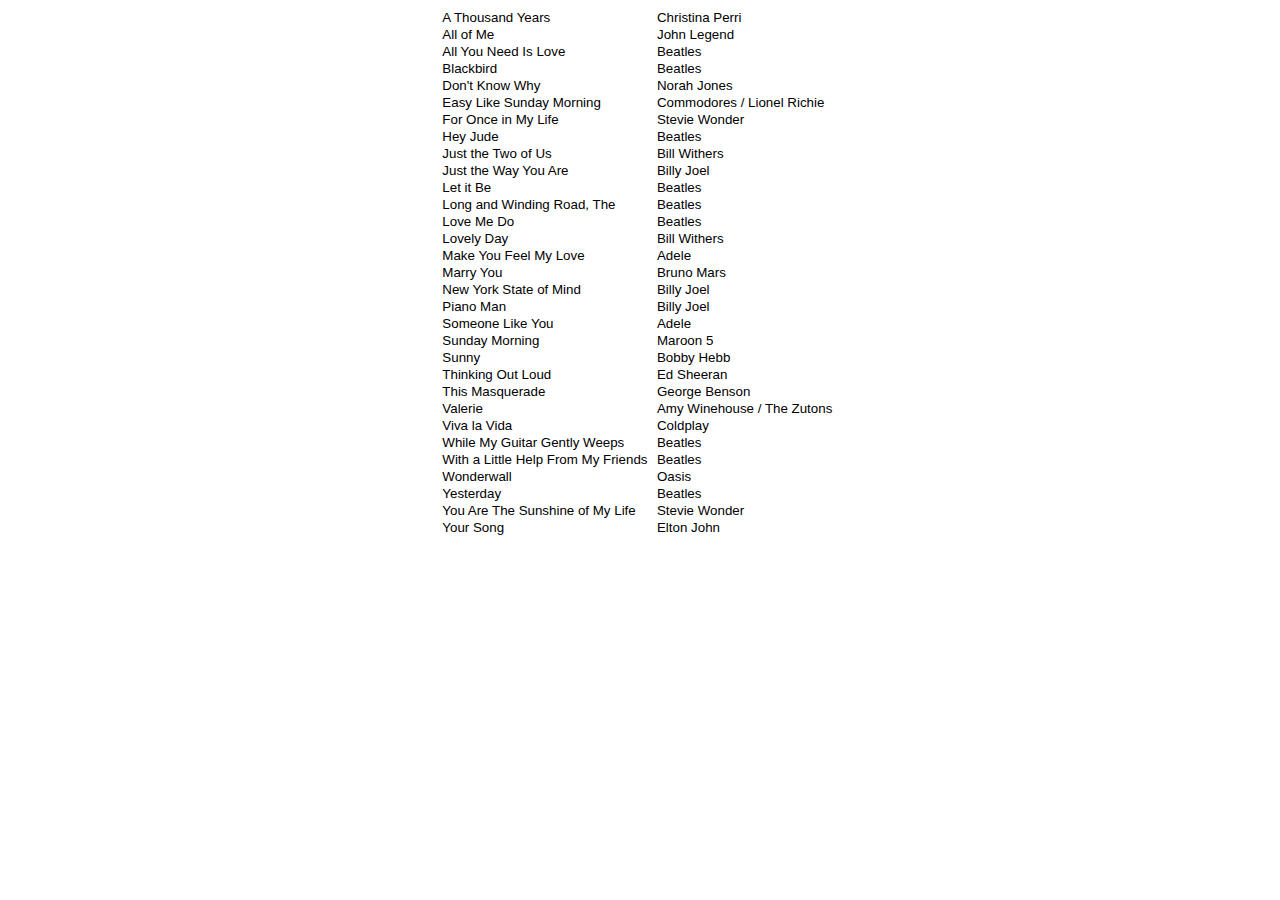
<file: TomOnPianoReppop.htm>
<html xmlns:o="urn:schemas-microsoft-com:office:office"
xmlns:x="urn:schemas-microsoft-com:office:excel"
xmlns="http://www.w3.org/TR/REC-html40">

<head>
<meta http-equiv=Content-Type content="text/html; charset=windows-1252">
<meta name=ProgId content=Excel.Sheet>
<meta name=Generator content="Microsoft Excel 12">
<link rel=File-List href="TomOnPianoReppop_files/filelist.xml">
<style id="TomOnPianoRep_14437_Styles">
<!--table
	{mso-displayed-decimal-separator:"\.";
	mso-displayed-thousand-separator:"\,";}
.xl1514437
	{padding-top:1px;
	padding-right:1px;
	padding-left:1px;
	mso-ignore:padding;
	color:windowtext;
	font-size:10.0pt;
	font-weight:400;
	font-style:normal;
	text-decoration:none;
	font-family:Arial;
	mso-generic-font-family:auto;
	mso-font-charset:0;
	mso-number-format:General;
	text-align:general;
	vertical-align:bottom;
	mso-background-source:auto;
	mso-pattern:auto;
	white-space:nowrap;}
.xl6514437
	{padding-top:1px;
	padding-right:1px;
	padding-left:1px;
	mso-ignore:padding;
	color:windowtext;
	font-size:10.0pt;
	font-weight:400;
	font-style:normal;
	text-decoration:none;
	font-family:Arial;
	mso-generic-font-family:auto;
	mso-font-charset:0;
	mso-number-format:"\@";
	text-align:general;
	vertical-align:bottom;
	mso-background-source:auto;
	mso-pattern:auto;
	white-space:nowrap;}
.xl6614437
	{padding-top:1px;
	padding-right:1px;
	padding-left:1px;
	mso-ignore:padding;
	color:windowtext;
	font-size:10.0pt;
	font-weight:400;
	font-style:normal;
	text-decoration:none;
	font-family:Arial, sans-serif;
	mso-font-charset:0;
	mso-number-format:General;
	text-align:general;
	vertical-align:bottom;
	mso-background-source:auto;
	mso-pattern:auto;
	white-space:nowrap;}
.xl6714437
	{padding-top:1px;
	padding-right:1px;
	padding-left:1px;
	mso-ignore:padding;
	color:windowtext;
	font-size:10.0pt;
	font-weight:400;
	font-style:normal;
	text-decoration:none;
	font-family:Arial, sans-serif;
	mso-font-charset:0;
	mso-number-format:"\@";
	text-align:general;
	vertical-align:bottom;
	mso-background-source:auto;
	mso-pattern:auto;
	white-space:nowrap;}
-->
</style>
</head>

<body>
<!--[if !excel]>&nbsp;&nbsp;<![endif]-->
<!--The following information was generated by Microsoft Office Excel's Publish
as Web Page wizard.-->
<!--If the same item is republished from Excel, all information between the DIV
tags will be replaced.-->
<!----------------------------->
<!--START OF OUTPUT FROM EXCEL PUBLISH AS WEB PAGE WIZARD -->
<!----------------------------->

<div id="TomOnPianoRep_14437" align=center x:publishsource="Excel">

<table border=0 cellpadding=0 cellspacing=0 width=398 style='border-collapse:
 collapse;table-layout:fixed;width:298pt'>
 <col width=215 style='mso-width-source:userset;mso-width-alt:7862;width:161pt'>
 <col width=183 style='mso-width-source:userset;mso-width-alt:6692;width:137pt'>
 <tr height=17 style='height:12.75pt'>
  <td height=17 class=xl6614437 width=215 style='height:12.75pt;width:161pt'>A
  Thousand Years</td>
  <td class=xl6714437 width=183 style='width:137pt'>Christina Perri</td>
 </tr>
 <tr height=17 style='height:12.75pt'>
  <td height=17 class=xl6614437 style='height:12.75pt'>All of Me</td>
  <td class=xl6714437>John Legend</td>
 </tr>
 <tr height=17 style='height:12.75pt'>
  <td height=17 class=xl6614437 style='height:12.75pt'>All You Need Is Love</td>
  <td class=xl6514437>Beatles</td>
 </tr>
 <tr height=17 style='height:12.75pt'>
  <td height=17 class=xl6614437 style='height:12.75pt'>Blackbird</td>
  <td class=xl6514437>Beatles</td>
 </tr>
 <tr height=17 style='height:12.75pt'>
  <td height=17 class=xl6614437 style='height:12.75pt'>Don't Know Why</td>
  <td class=xl6714437>Norah Jones</td>
 </tr>
 <tr height=17 style='height:12.75pt'>
  <td height=17 class=xl6614437 style='height:12.75pt'>Easy Like Sunday Morning</td>
  <td class=xl6514437>Commodores / Lionel Richie</td>
 </tr>
 <tr height=17 style='height:12.75pt'>
  <td height=17 class=xl1514437 style='height:12.75pt'>For Once in My Life</td>
  <td class=xl6714437>Stevie Wonder</td>
 </tr>
 <tr height=17 style='height:12.75pt'>
  <td height=17 class=xl6614437 style='height:12.75pt'>Hey Jude</td>
  <td class=xl6514437>Beatles</td>
 </tr>
 <tr height=17 style='height:12.75pt'>
  <td height=17 class=xl1514437 style='height:12.75pt'>Just the Two of Us</td>
  <td class=xl6514437>Bill Withers</td>
 </tr>
 <tr height=17 style='height:12.75pt'>
  <td height=17 class=xl6614437 style='height:12.75pt'>Just the Way You Are</td>
  <td class=xl6714437>Billy Joel</td>
 </tr>
 <tr height=17 style='height:12.75pt'>
  <td height=17 class=xl1514437 style='height:12.75pt'>Let it Be</td>
  <td class=xl6714437>Beatles</td>
 </tr>
 <tr height=17 style='height:12.75pt'>
  <td height=17 class=xl6614437 style='height:12.75pt'>Long and Winding Road,
  The</td>
  <td class=xl6514437>Beatles</td>
 </tr>
 <tr height=17 style='height:12.75pt'>
  <td height=17 class=xl6614437 style='height:12.75pt'>Love Me Do</td>
  <td class=xl6514437>Beatles</td>
 </tr>
 <tr height=17 style='height:12.75pt'>
  <td height=17 class=xl1514437 style='height:12.75pt'>Lovely Day</td>
  <td class=xl6514437>Bill Withers</td>
 </tr>
 <tr height=17 style='height:12.75pt'>
  <td height=17 class=xl6614437 style='height:12.75pt'>Make You Feel My Love</td>
  <td class=xl6714437>Adele</td>
 </tr>
 <tr height=17 style='height:12.75pt'>
  <td height=17 class=xl1514437 style='height:12.75pt'>Marry You</td>
  <td class=xl6514437>Bruno Mars</td>
 </tr>
 <tr height=17 style='height:12.75pt'>
  <td height=17 class=xl6614437 style='height:12.75pt'>New York State of Mind</td>
  <td class=xl6714437>Billy Joel</td>
 </tr>
 <tr height=17 style='height:12.75pt'>
  <td height=17 class=xl6614437 style='height:12.75pt'>Piano Man</td>
  <td class=xl6714437>Billy Joel</td>
 </tr>
 <tr height=17 style='height:12.75pt'>
  <td height=17 class=xl1514437 style='height:12.75pt'>Someone Like You</td>
  <td class=xl6714437>Adele</td>
 </tr>
 <tr height=17 style='height:12.75pt'>
  <td height=17 class=xl1514437 style='height:12.75pt'>Sunday Morning</td>
  <td class=xl6714437>Maroon 5</td>
 </tr>
 <tr height=17 style='height:12.75pt'>
  <td height=17 class=xl6614437 style='height:12.75pt'>Sunny</td>
  <td class=xl6514437>Bobby Hebb</td>
 </tr>
 <tr height=17 style='height:12.75pt'>
  <td height=17 class=xl6614437 style='height:12.75pt'>Thinking Out Loud</td>
  <td class=xl6714437>Ed Sheeran</td>
 </tr>
 <tr height=17 style='height:12.75pt'>
  <td height=17 class=xl1514437 style='height:12.75pt'>This Masquerade</td>
  <td class=xl6514437>George Benson</td>
 </tr>
 <tr height=17 style='height:12.75pt'>
  <td height=17 class=xl1514437 style='height:12.75pt'>Valerie</td>
  <td class=xl6514437>Amy Winehouse / The Zutons</td>
 </tr>
 <tr height=17 style='height:12.75pt'>
  <td height=17 class=xl1514437 style='height:12.75pt'>Viva la Vida</td>
  <td class=xl6514437>Coldplay</td>
 </tr>
 <tr height=17 style='height:12.75pt'>
  <td height=17 class=xl6614437 style='height:12.75pt'>While My Guitar Gently
  Weeps</td>
  <td class=xl6514437>Beatles</td>
 </tr>
 <tr height=17 style='height:12.75pt'>
  <td height=17 class=xl6614437 style='height:12.75pt'>With a Little Help From
  My Friends</td>
  <td class=xl6514437>Beatles</td>
 </tr>
 <tr height=17 style='height:12.75pt'>
  <td height=17 class=xl6614437 style='height:12.75pt'>Wonderwall</td>
  <td class=xl6714437>Oasis</td>
 </tr>
 <tr height=17 style='height:12.75pt'>
  <td height=17 class=xl1514437 style='height:12.75pt'>Yesterday</td>
  <td class=xl6514437>Beatles</td>
 </tr>
 <tr height=17 style='height:12.75pt'>
  <td height=17 class=xl1514437 style='height:12.75pt'>You Are The Sunshine of
  My Life</td>
  <td class=xl6714437>Stevie Wonder</td>
 </tr>
 <tr height=17 style='height:12.75pt'>
  <td height=17 class=xl6614437 style='height:12.75pt'>Your Song</td>
  <td class=xl6714437>Elton John</td>
 </tr>
 <![if supportMisalignedColumns]>
 <tr height=0 style='display:none'>
  <td width=215 style='width:161pt'></td>
  <td width=183 style='width:137pt'></td>
 </tr>
 <![endif]>
</table>

</div>


<!----------------------------->
<!--END OF OUTPUT FROM EXCEL PUBLISH AS WEB PAGE WIZARD-->
<!----------------------------->
</body>

</html>
</file>
<file: style.css>
body, 
html {
	height: 100%;
	width: 100%;
}

hr {
	width: auto;
	border-color: rgba(255,255,255, 0.5);
	border-width: 5px;
}

.bground {
	background-position: center;
	background-image: url("TASCropped.jpg");
	background-repeat: no-repeat;
	background-size: cover;
	background-attachment: fixed;
	min-height: 100%;
}

.textbox {
	text-align: center;
	color: rgba(255, 255, 255, 0.7);
	font-size: 2rem;
	font-weight: 600;
}

.black-text {
	color: black;
}

.button-container {
	display: flex;
	align-items: justify;
}

.testimonial {
	color: black;
	font-style: italic;
}
.person {
	color: black;
	text-align: right;
}

.vids {
	padding: 10px;
}
</file>
